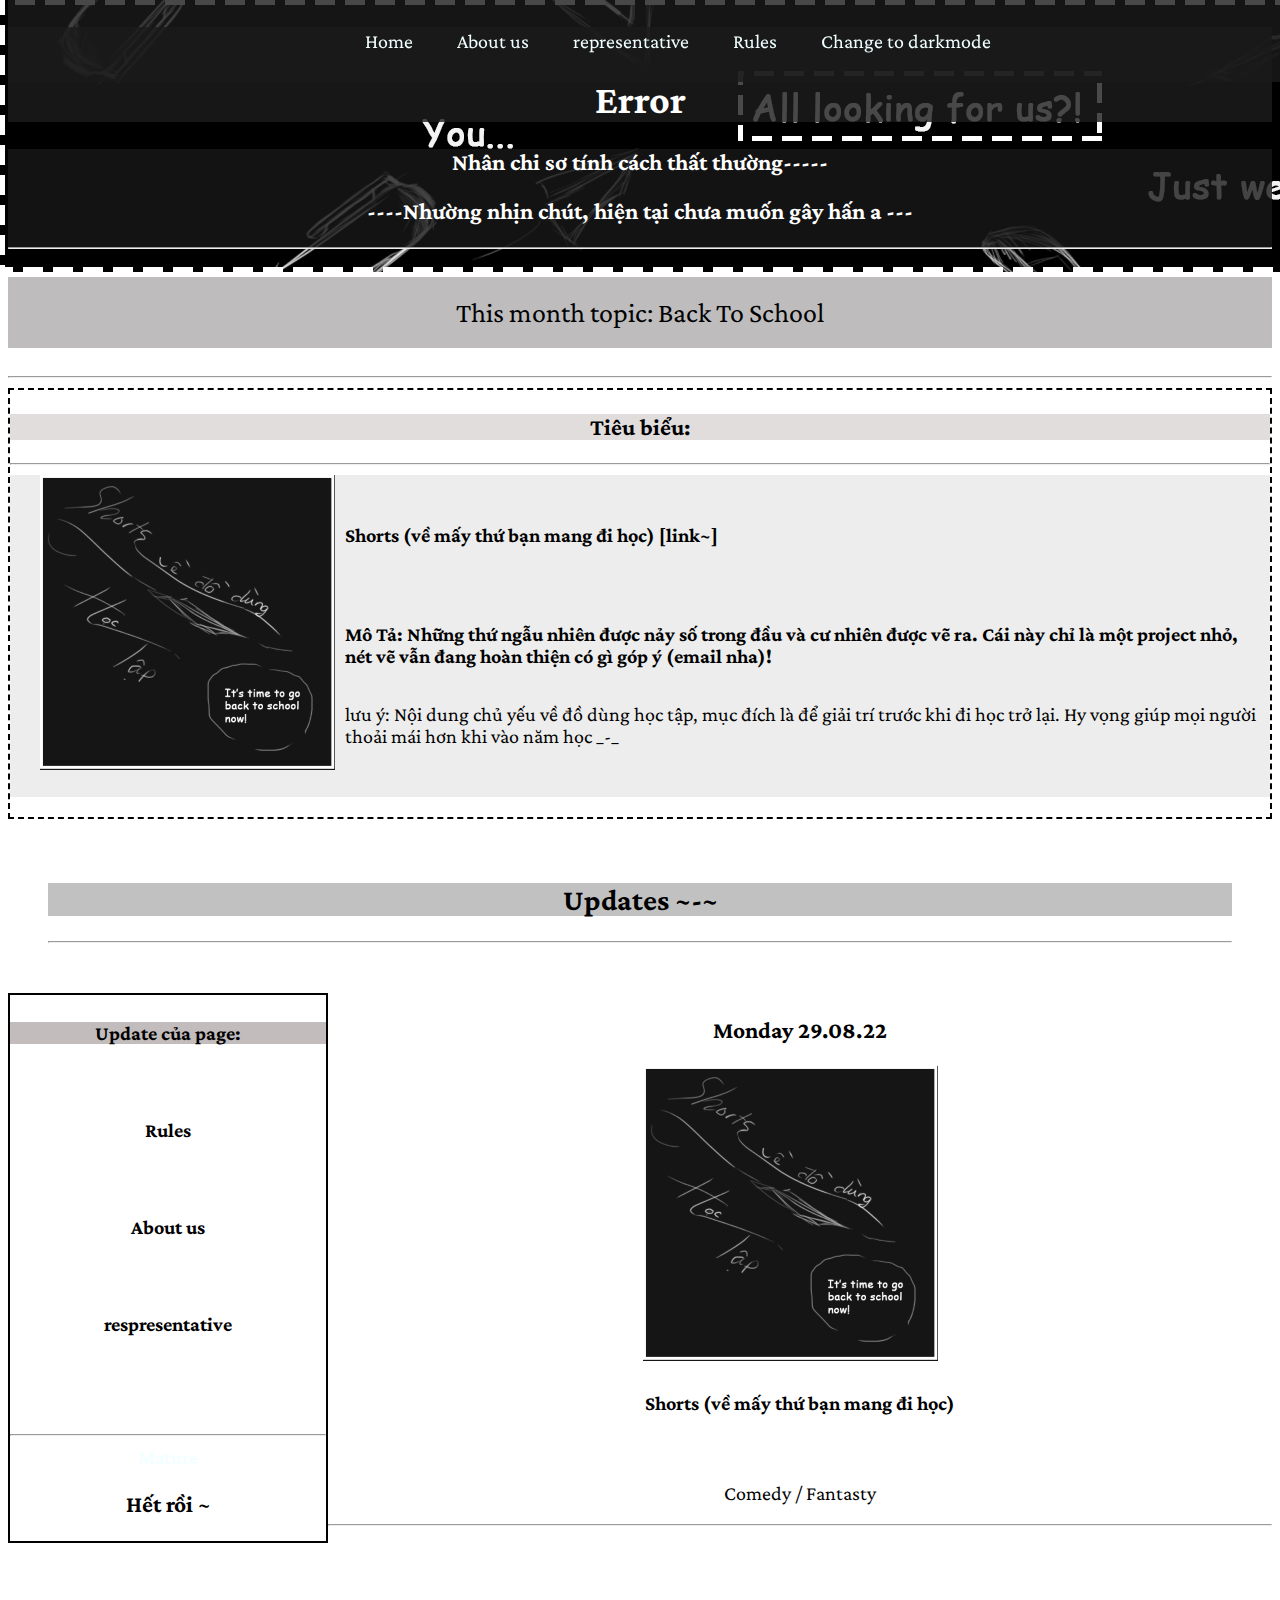
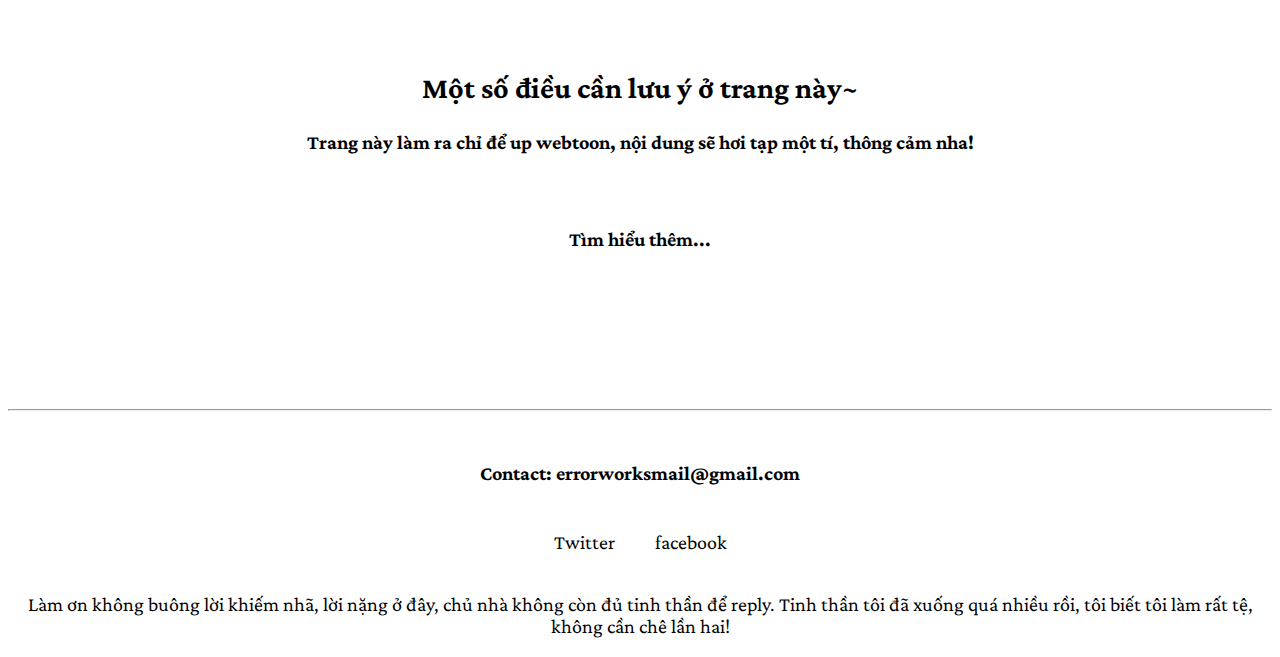
<file: index.html>
<!DOCTYPE html>
<html lang="en">
<head>
    <meta charset="UTF-8">
    <meta http-equiv="X-UA-Compatible" content="IE=edge">
    <meta name="viewport" content="width=device-width, initial-scale=1.0">
    <title>Error</title>
    <link rel="shortcut icon" href="icon.png">
    <link rel="stylesheet"
          href="https://fonts.googleapis.com/css2?family=Crimson+Pro">
          <link rel="stylesheet" href="./styleer.css">
    <style>
        body {
        font-family: 'Crimson Pro', serif;
        font-size: 20px;
      }

      .columm {
        float: left;
        width: 25%;
    }
    </style>
</head>
    
<!--just something about us-->
<body background="bg for index.png" style="text-align: center; background-repeat: no-repeat;">
        <!-- just the name of the web here-->
        <h1 style="padding-top: 50px;  color: white; background-color: rgba(29, 29, 29, 0.8);">Error</h1> 

        <div style=" color: white; background-color: rgba(24, 24, 24, 0.8);">       
             <h3>Nhân chi sơ tính cách thất thường-----</h3>
            <h3>----Nhường nhịn chút, hiện tại chưa muốn gây hấn a ---</h3><hr>
        </div>

        <p style="padding: 20px; font-size: 28px; background-color: rgba(163, 159, 159, 0.7);">This month topic: Back To School</p> <hr>



    <!--border here-->

    <div style="border: 2px dashed black;">
        <h3 style="background-color: rgb(226, 221, 221);">Tiêu biểu:</h3> <hr>

<div style="background-color: rgba(165, 165, 165, 0.2); text-align: left; padding-left: 10px;">
    <img style="padding-left: 20px ; padding-right: 10px;float: left;" src="title out.png" alt="">
        <a href="oneshot(BcTSc).html"><h4 style="color: black;">Shorts (về mấy thứ bạn mang đi học) [link~]</h4></a>
        <h4 style="padding: 2px; text-align: left;">Mô Tả: Những thứ ngẫu nhiên được nảy số trong đầu và cư nhiên được vẽ ra. Cái này chỉ là một project nhỏ, nét vẽ vẫn đang hoàn thiện có gì góp ý (email nha)!</h4>
        <p style="padding: 7px; padding-bottom: 50px;">lưu ý: Nội dung chủ yếu về đồ dùng học tập, mục đích là để giải trí trước khi đi học trở lại. Hy vọng giúp mọi người thoải mái hơn khi vào năm học _-_</p>
    </div>
    
    </div>

        </div>

                <!--phân cách-->

                <div style="padding: 40px; ">
                    <h2 style="background-color: rgba(99, 99, 99, 0.4);">Updates ~-~</h2> <hr>
                </div>

            </div>

            <div class="descr">
            <h4 style="background-color: rgb(194, 188, 188);">Update của page:</h4>
            <a href="Rules.html"><h4 style="color: black;">Rules</h4></a>
            <a href="intro.html"><h4 style="color: black;">About us</h4></a>
            <a href="respresentative.html"><h4 style="color: black; padding-bottom: 40px;">respresentative</h4></a> <hr>
            <a href="mature.html">Mature</a>
            <h3>Hết rồi ~</h3>
        </div>

        <!--main update-->
<h3>Monday 29.08.22</h3>

<div style=" padding-left: 50px;">
<img src="title out.png" alt="">
<a href="oneshot(BcTSc).html"><h4 style="color: black;">Shorts (về mấy thứ bạn mang đi học)</h4></a>
<p>Comedy / Fantasty</p>
</div> <hr>

        </div>

        <div>
            <h2 style="padding-top: 120px;">Một số điều cần lưu ý ở trang này~</h2>
            <h4 >Trang này làm ra chỉ để up webtoon, nội dung sẽ hơi tạp một tí, thông cảm nha!</h4>
            <a href="ourwbt.html">
                <h4 style="color: black; padding-bottom: 100px;">Tìm hiểu thêm...</h4>
            </a>  <hr>

            <!--at last-->
            <div>
            <h4 style="padding-top:25px; color: black;">Contact: errorworksmail@gmail.com</h4>

                <div style=" width: 100%; display: flex; flex-direction: row; justify-content: center;">
                <p><a style="color: black;" href="https://twitter.com/Error_OvO_"> Twitter</a></p>
                <p><a style="color: black;" href="https://www.facebook.com/profile.php?id=100080283615276"> facebook</a></p>
            </div>

            <p>Làm ơn không buông lời khiếm nhã, lời nặng ở đây, chủ nhà không còn đủ tinh thần để reply. Tinh thần tôi đã xuống quá nhiều rồi, tôi biết tôi làm rất tệ, không cần chê lần hai!</p>

            </div>

    <div class="navi-bar">
    <a href="index.html">Home</a>
    <a href="intro.html">About us</a>
    <a href="respresentative.html">representative</a>
    <a href="Rules.html">Rules</a>
    <a href="https://errorovo.github.io/ErroronDarkmode/">Change to darkmode</a>


    </div>



</body>
</html>
</file>
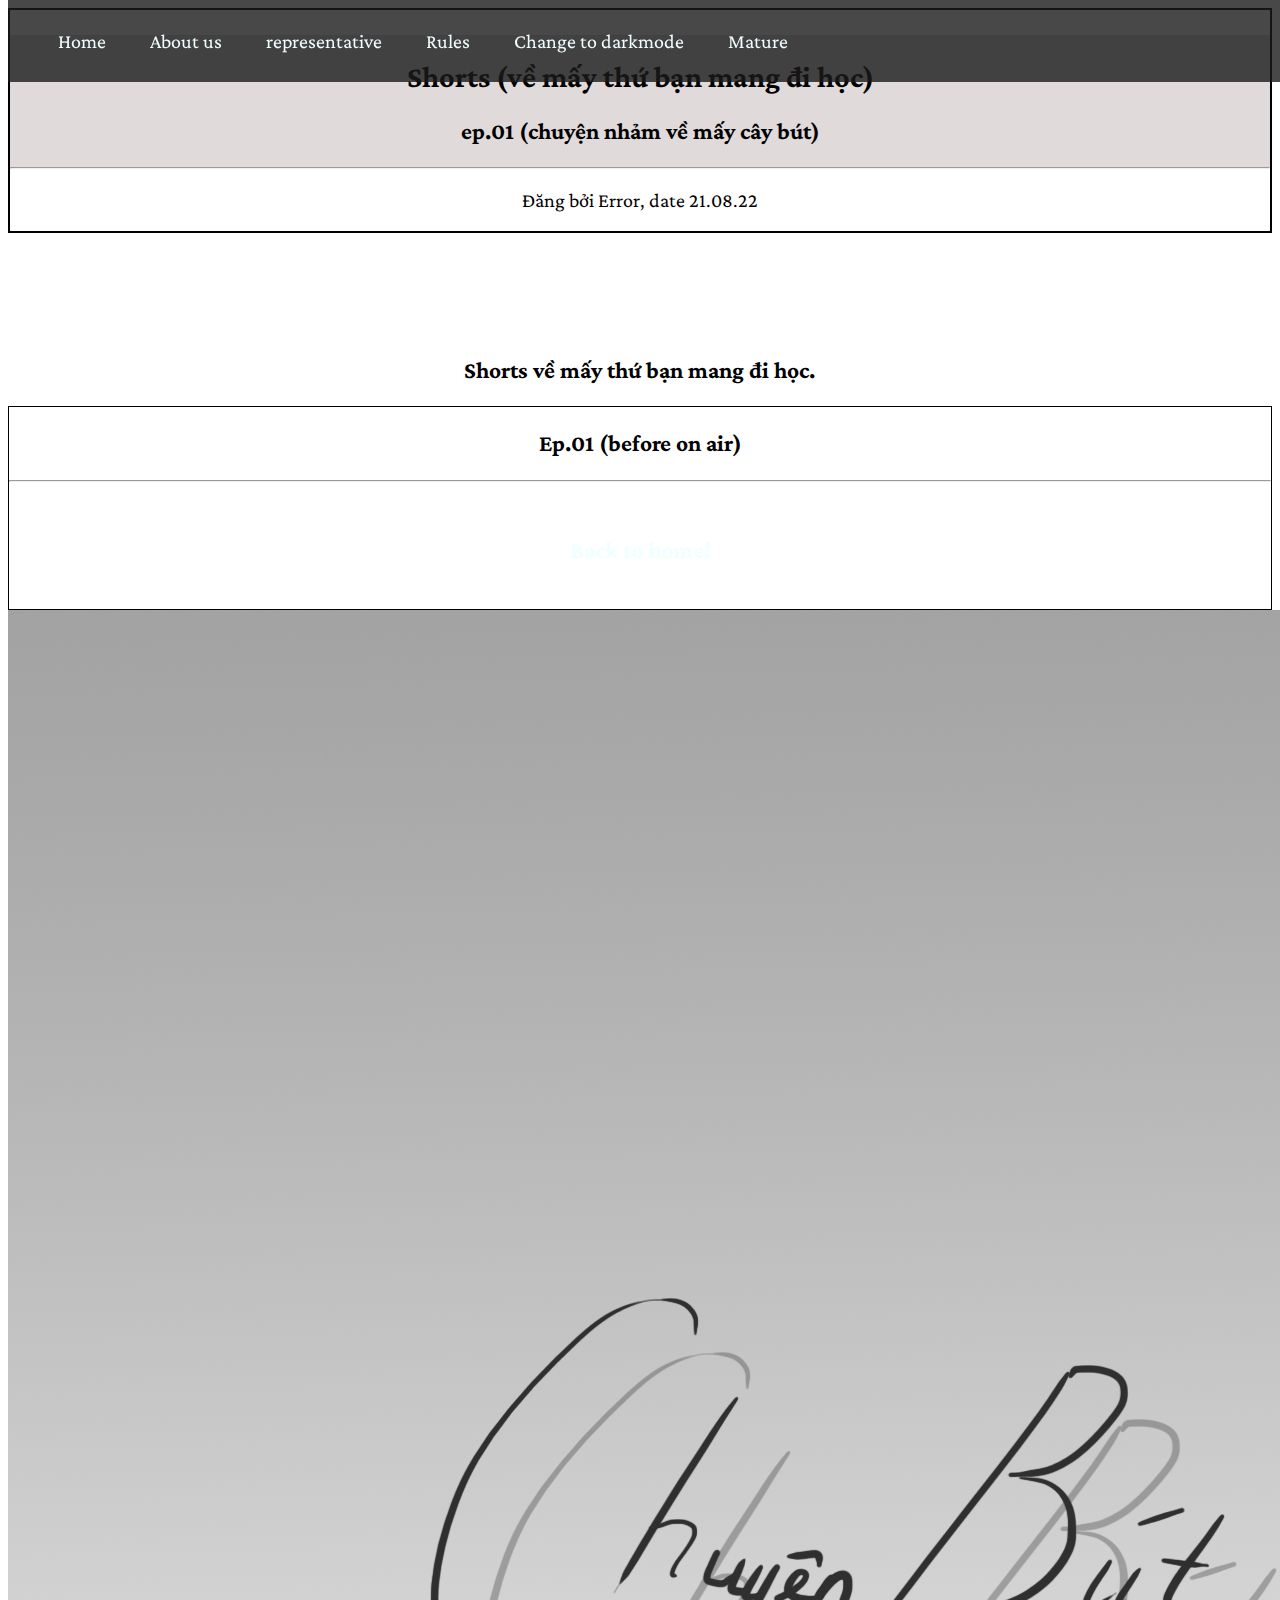
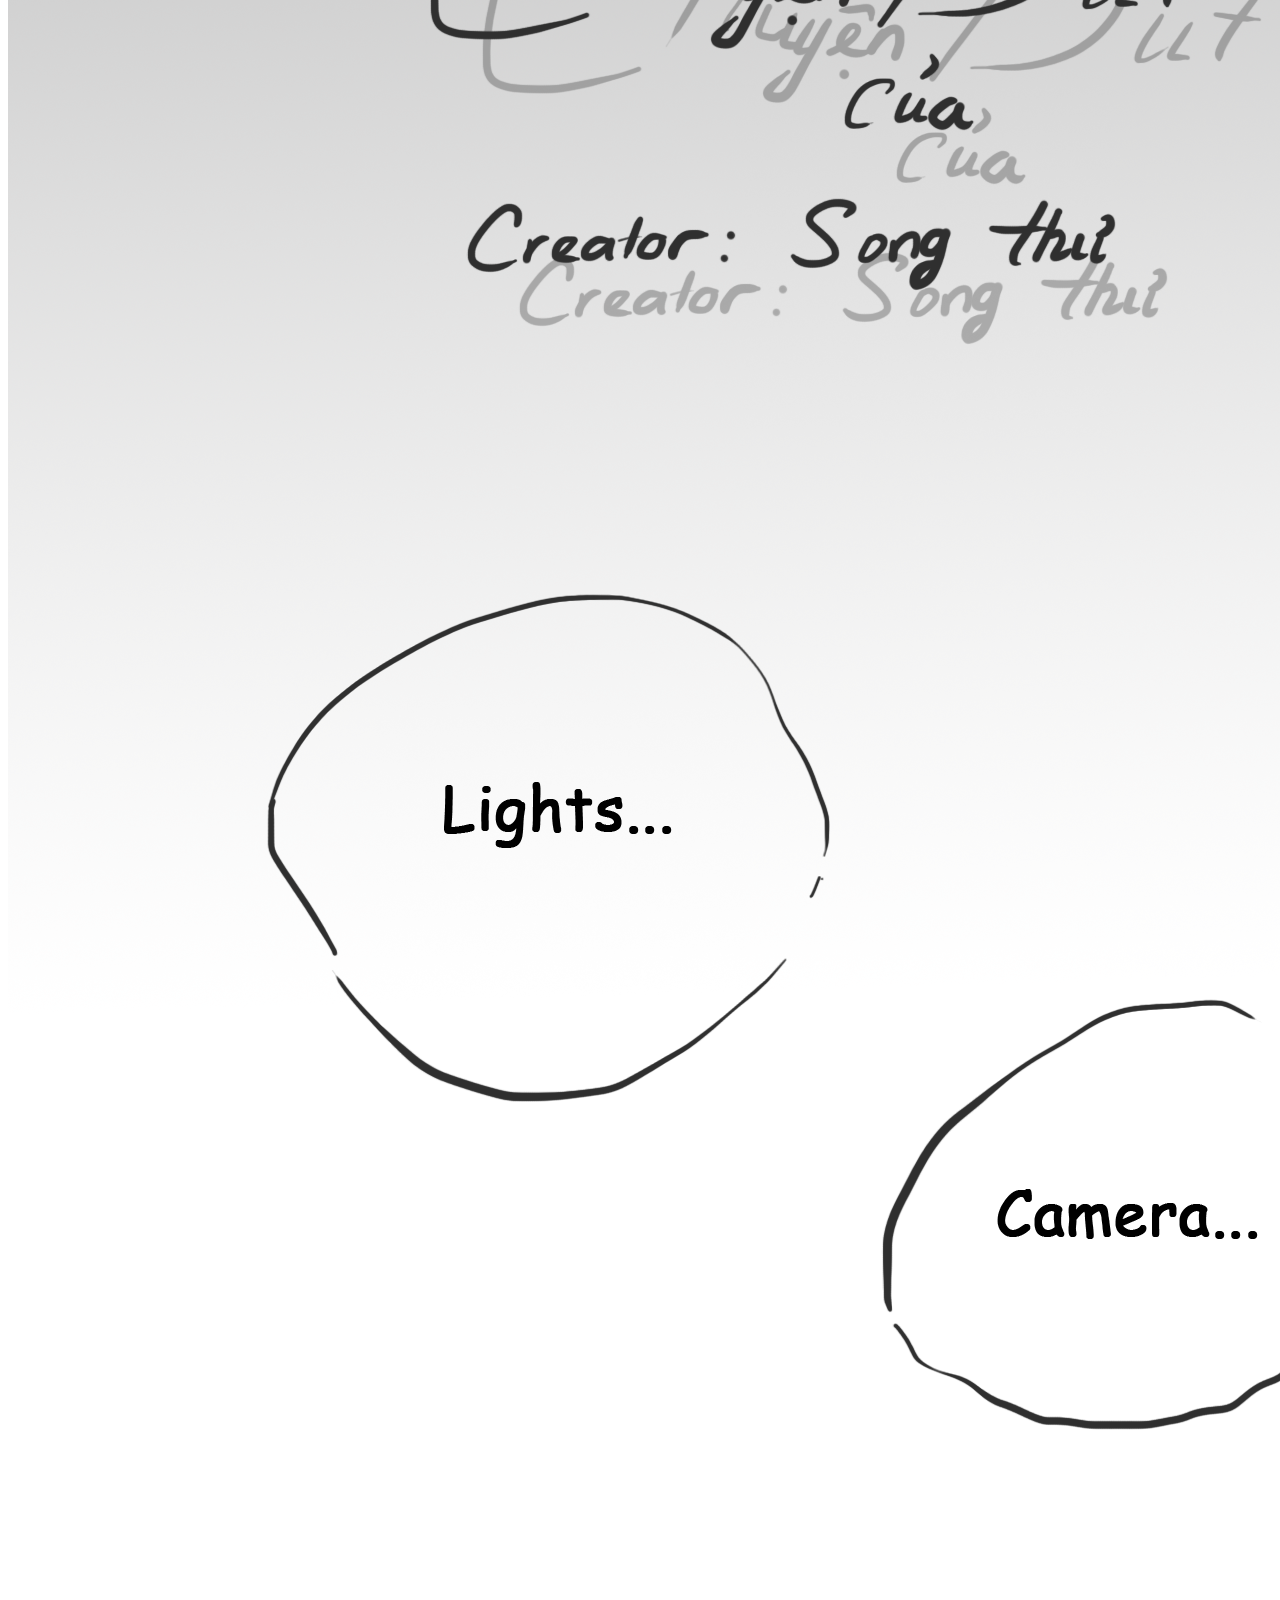
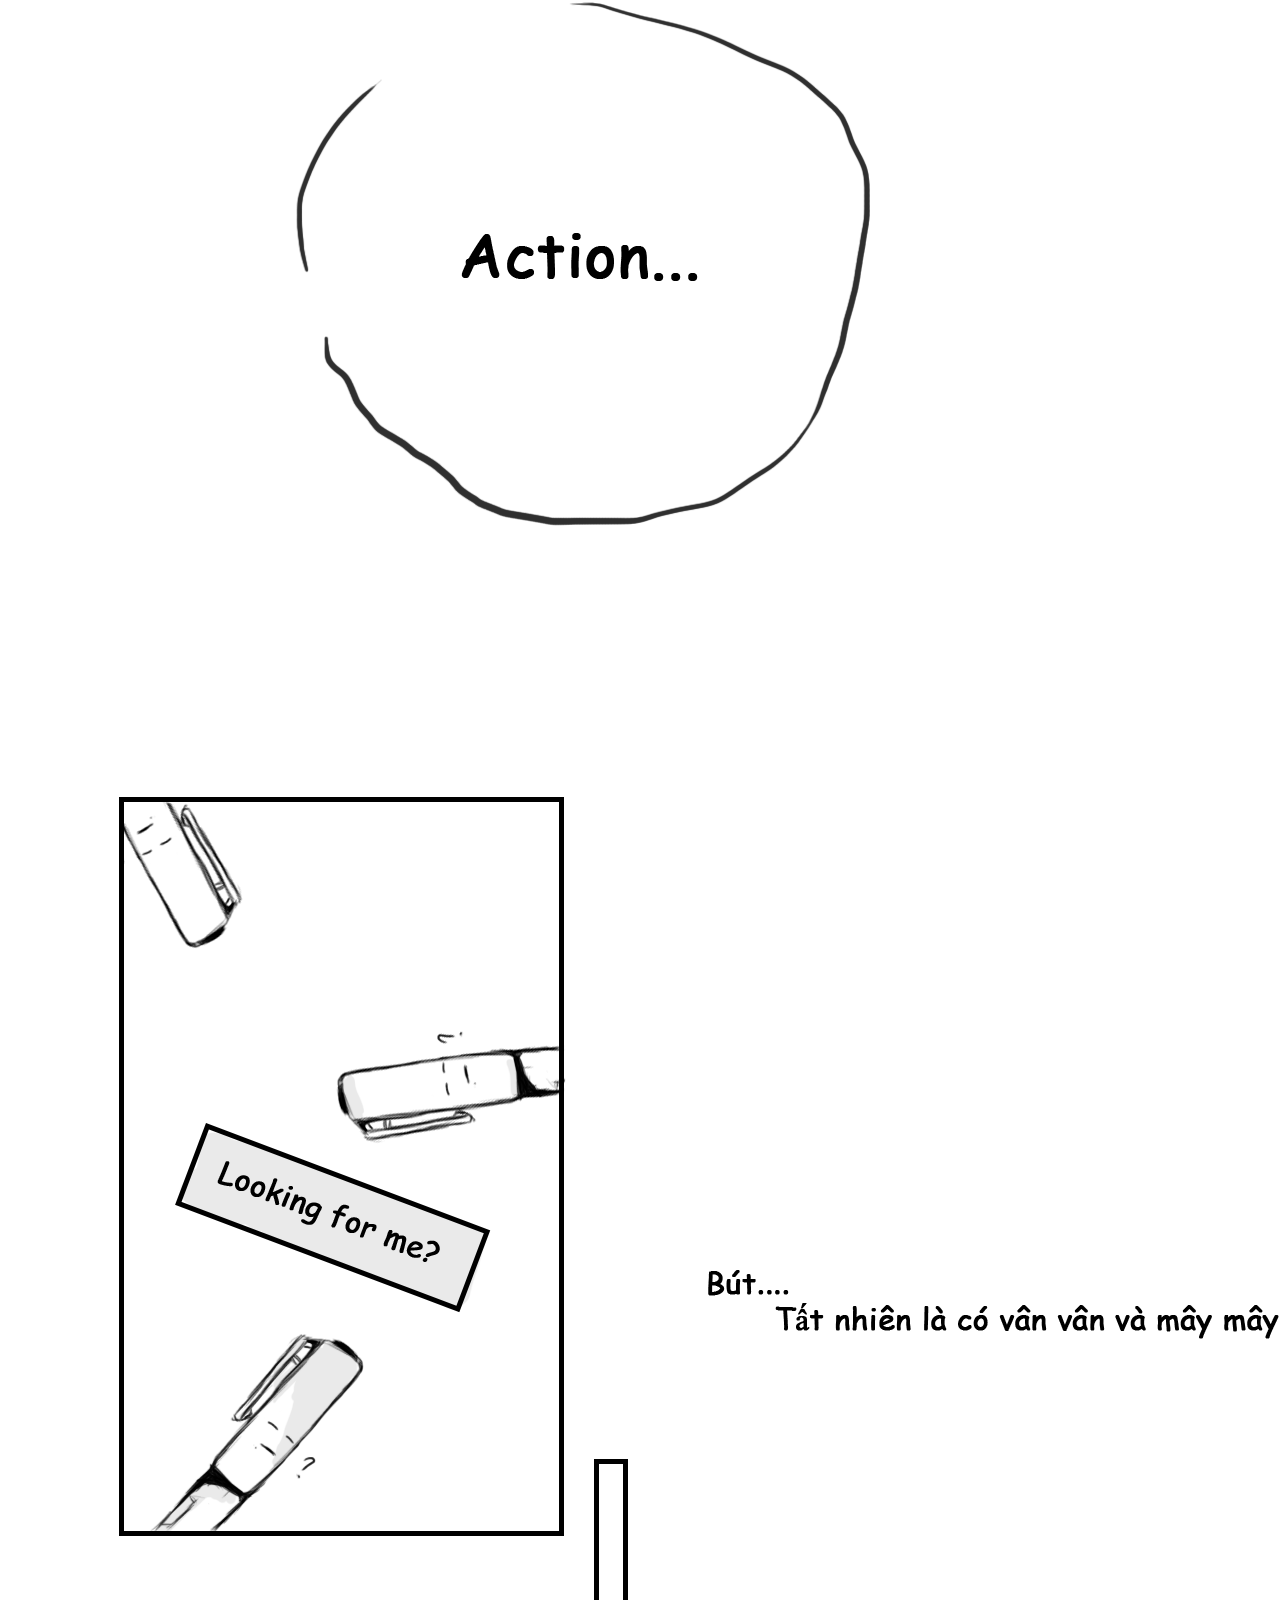
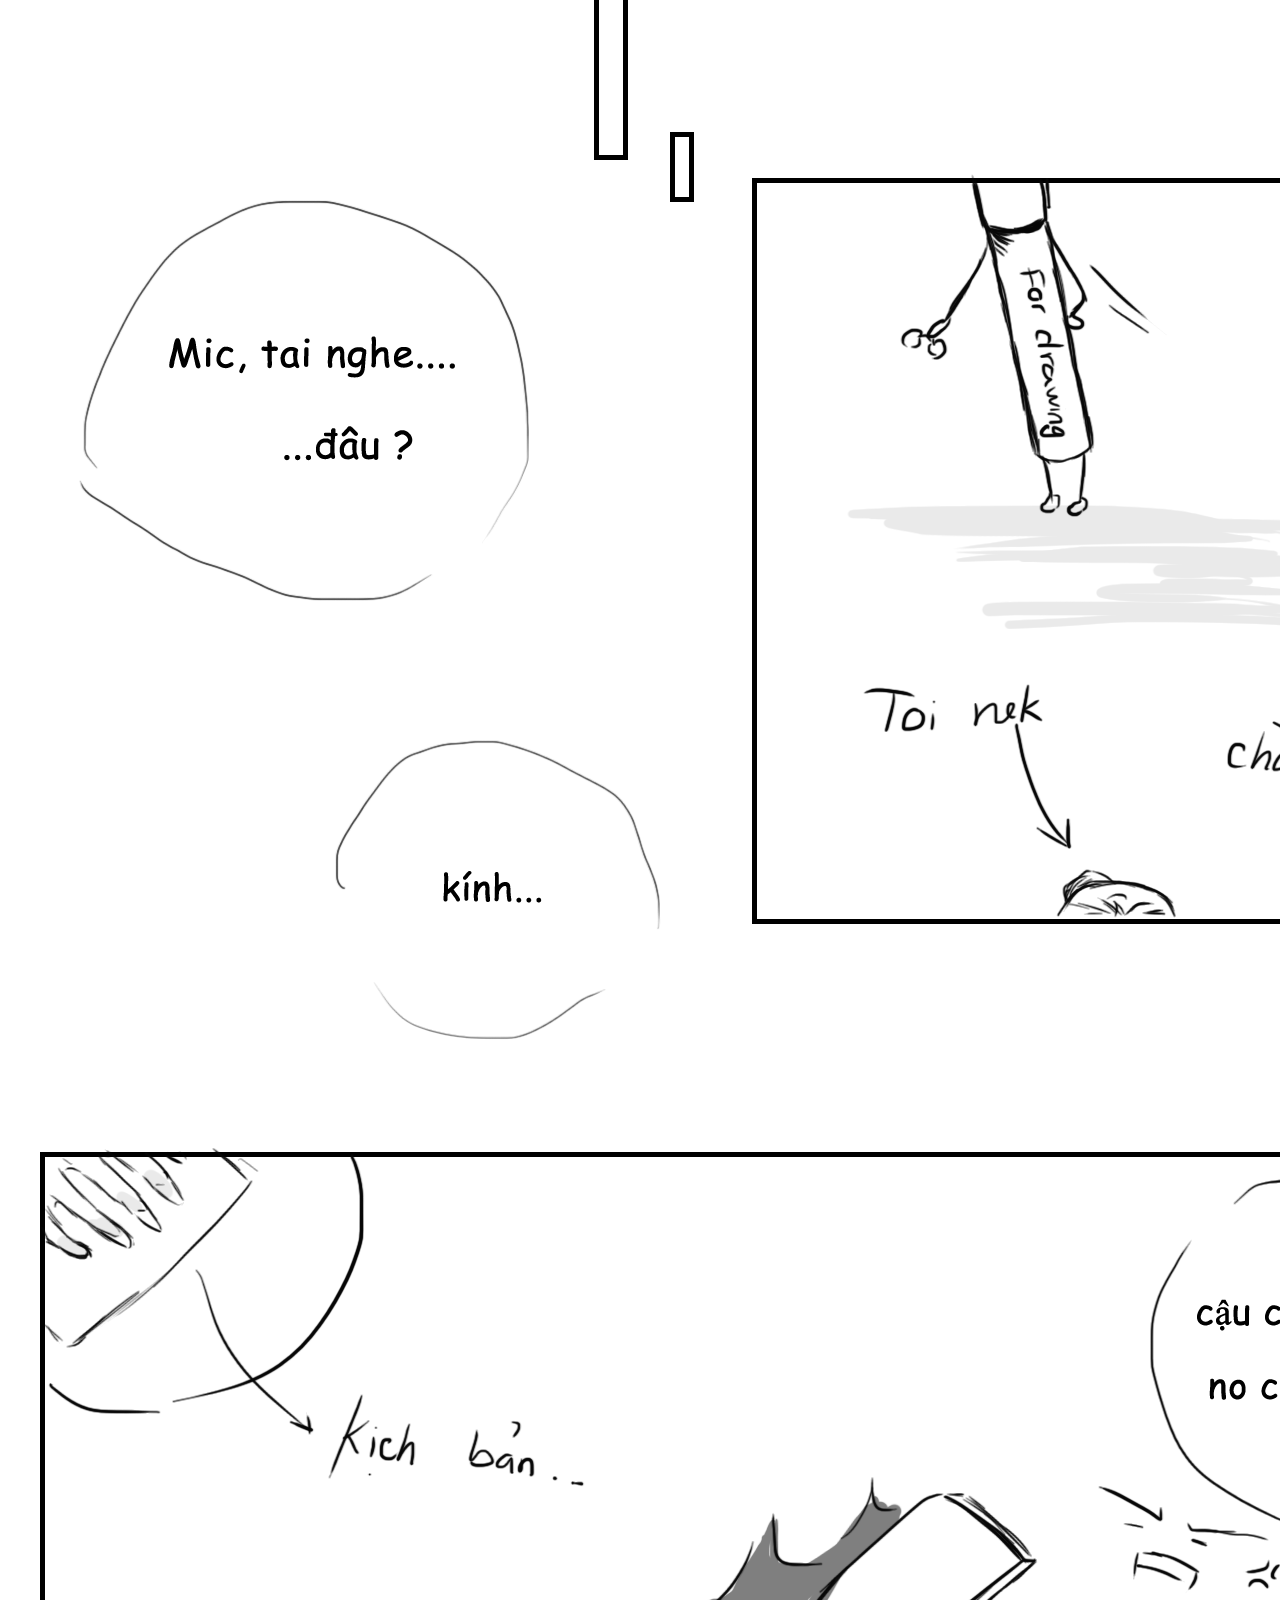
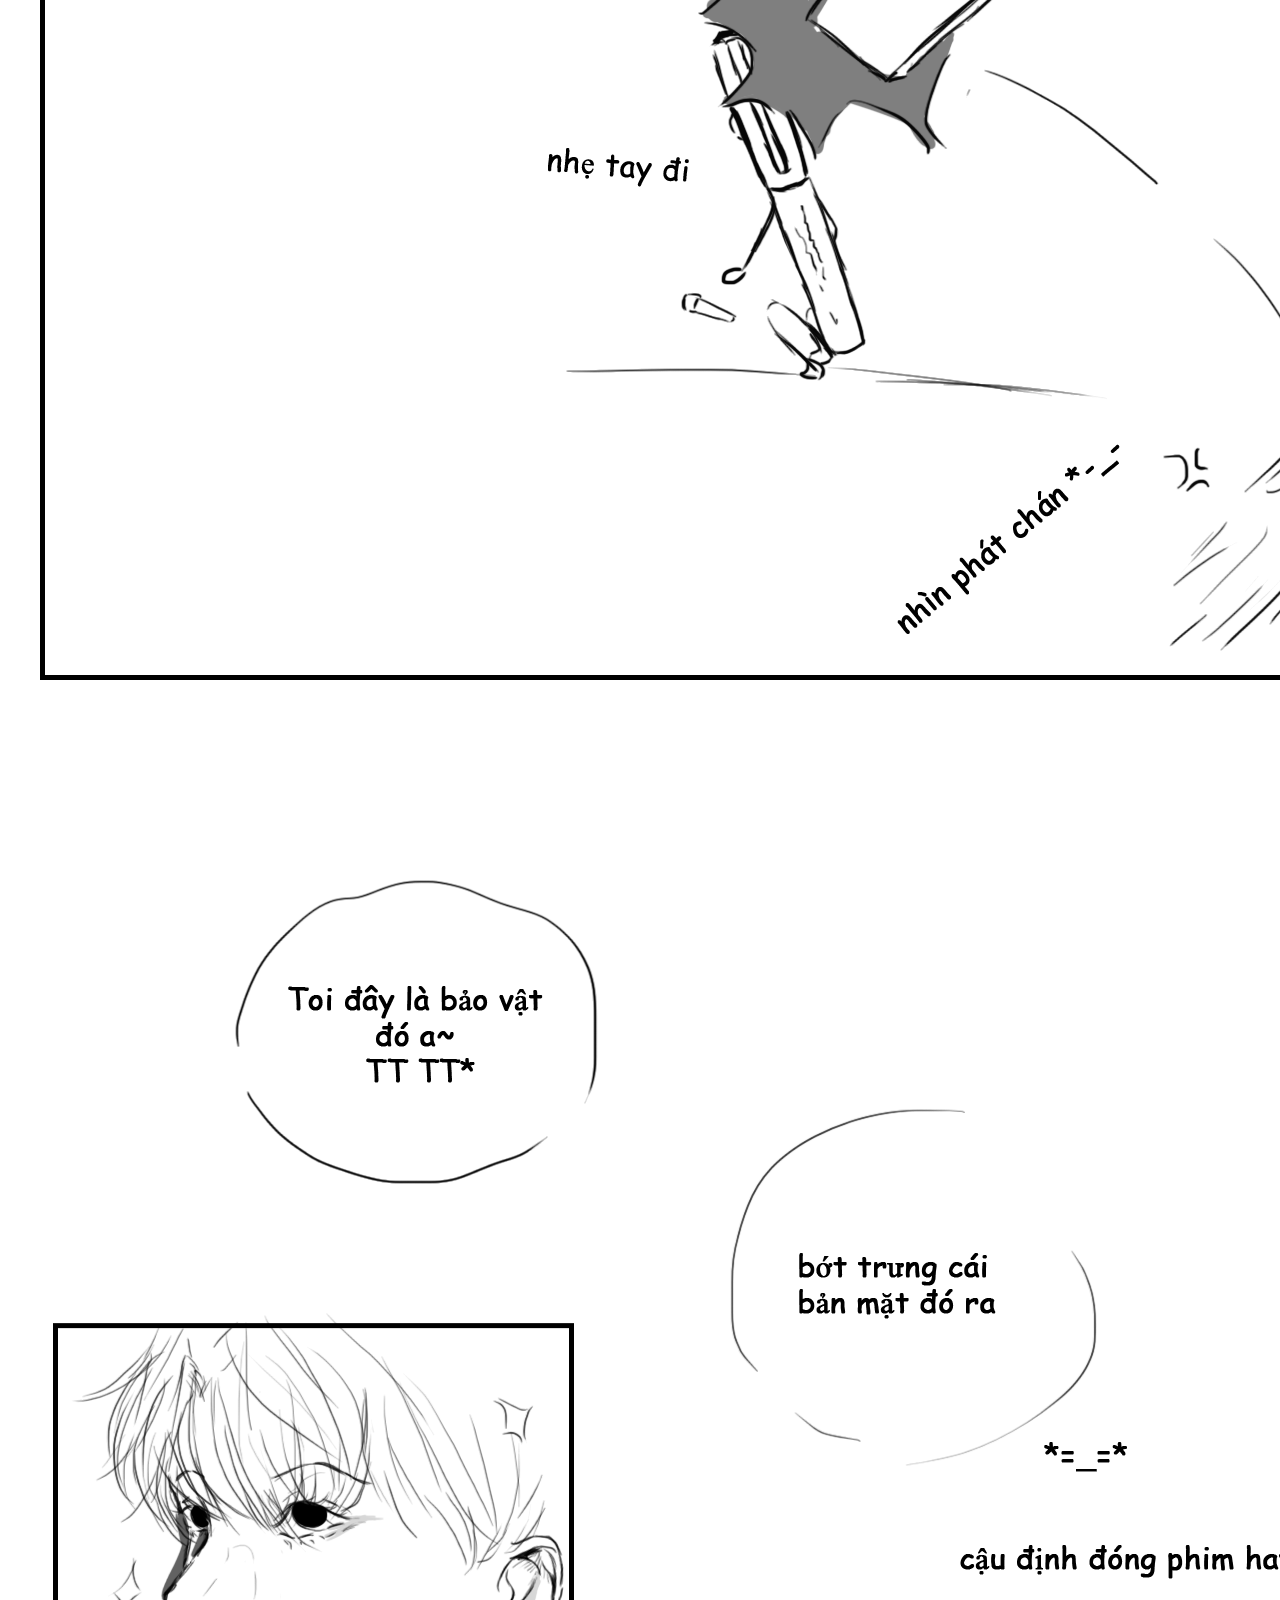
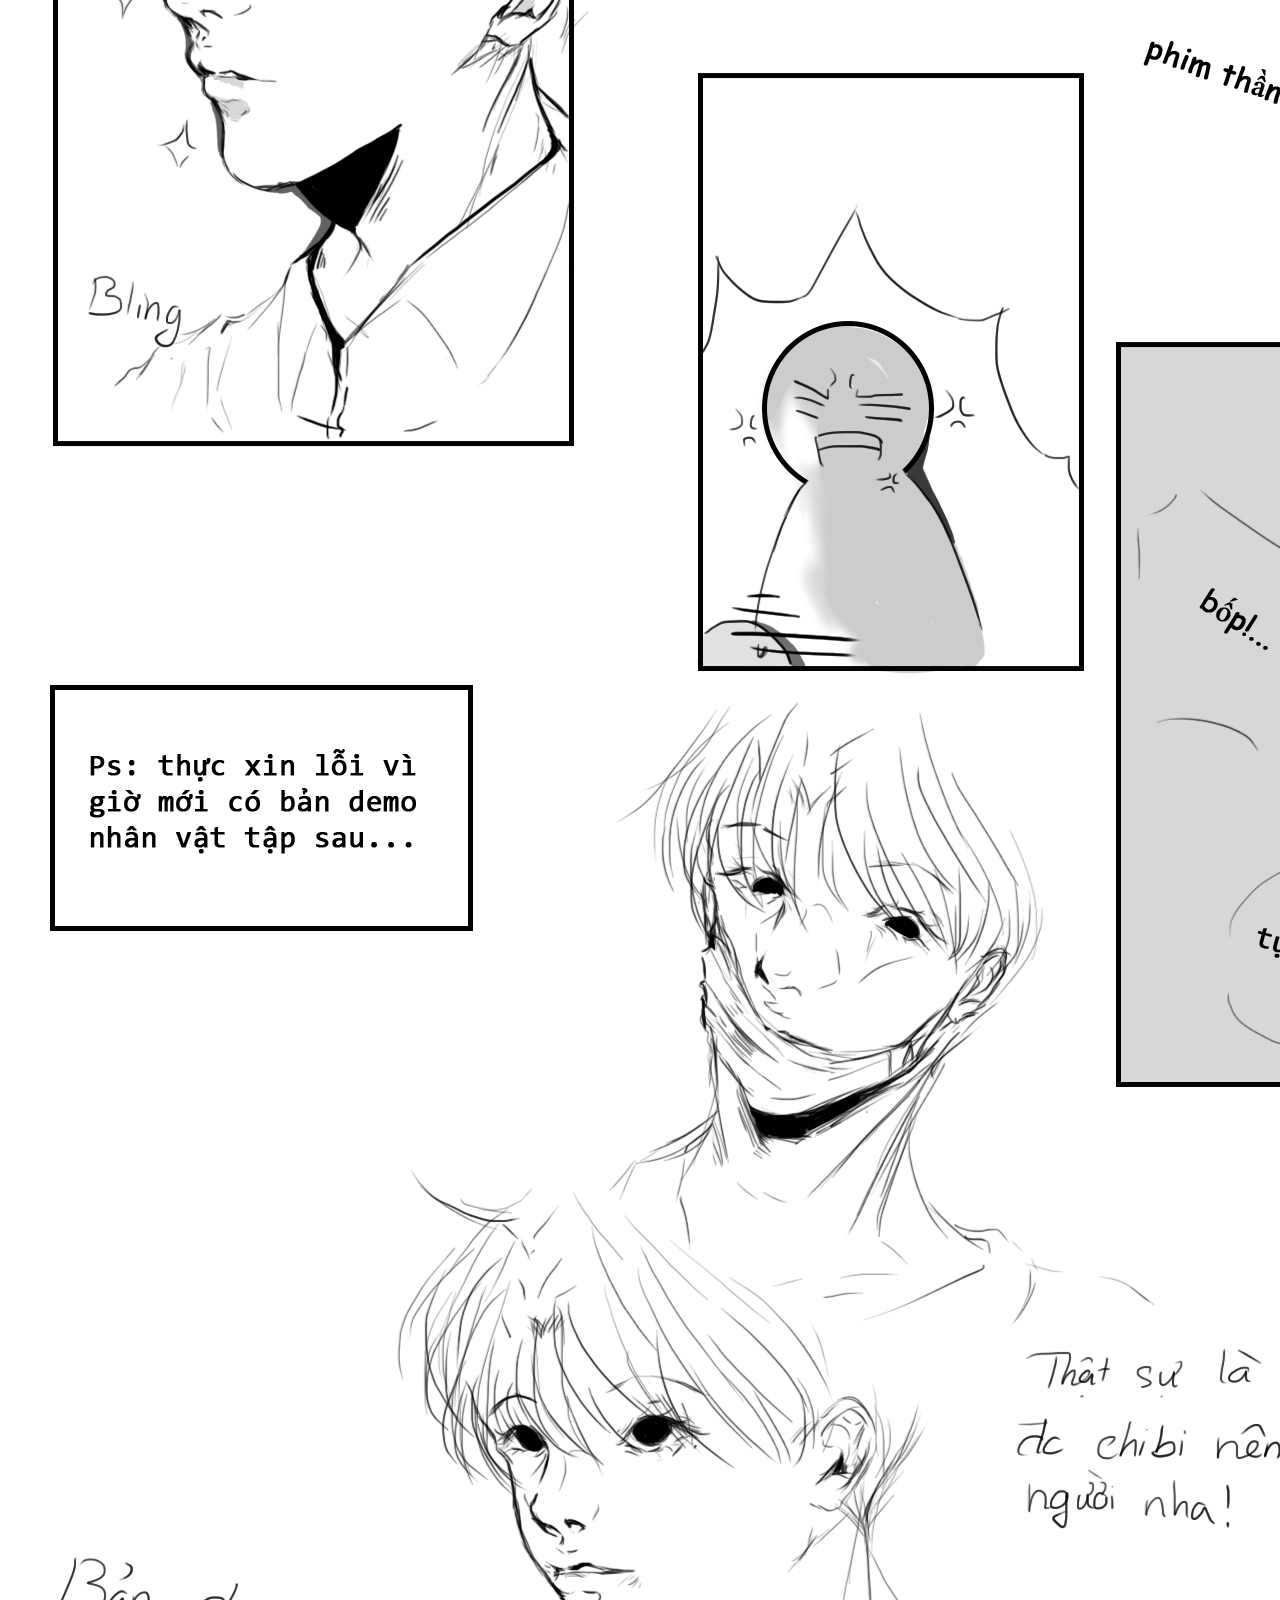
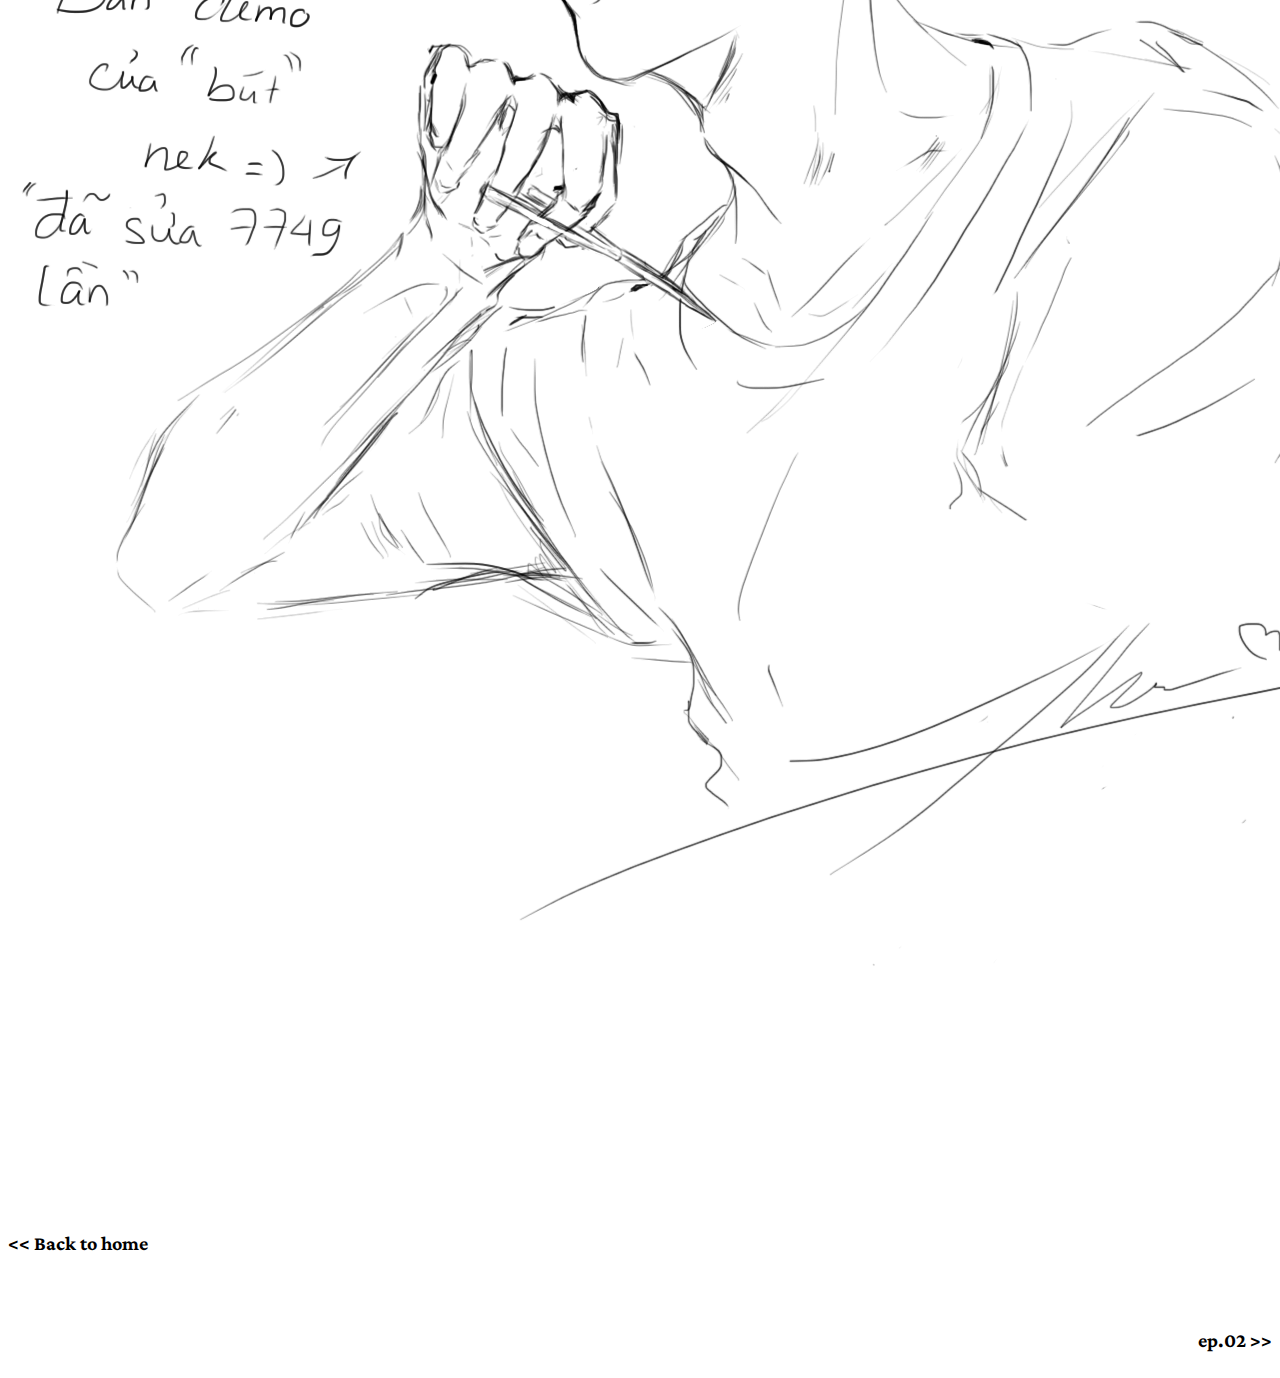
<file: ep01.html>
<!DOCTYPE html>
<html lang="en">
<head>
    <meta charset="UTF-8">
    <meta http-equiv="X-UA-Compatible" content="IE=edge">
    <meta name="viewport" content="width=device-width, initial-scale=1.0">
    <title>Ep01</title>
    <link rel="shortcut icon" href="icon.png">
    <link rel="stylesheet"
          href="https://fonts.googleapis.com/css2?family=Crimson+Pro">
          <link rel="stylesheet" href="./styleer.css">
    <style>
        body {
        font-family: 'Crimson Pro', serif;
        font-size: 20px;
      }

      .columm {
        float: left;
        width: 25%;
    }
    </style>
</head>

<body>
    <!--navi-bar-->
    <div class="navi-bar">
        <a href="index.html">Home</a>
        <a href="intro.html">About us</a>
        <a href="respresentative.html">representative</a> 
        <a href="Rules.html">Rules</a>  
        <a href="https://errorovo.github.io/ErroronDarkmode/ep01.html">Change to darkmode</a>
        <a href="mature.html">Mature</a>
    </div>
    
<div style="border: 2px solid black; text-align: center;">

    <div style=" background-color: rgb(224, 218, 218);">
    <h2 style="padding-top: 25px;">Shorts (về mấy thứ bạn mang đi học)</h2>
    <h3>ep.01 (chuyện nhảm về mấy cây bút)</h3> <hr>
</div>

    <p class="alignContent">Đăng bởi Error, date 21.08.22</p>
</div>


    <!--content here-->
    <div class="alignContent"  style="padding-top: 100px; padding-bottom: 170px;"> 
        <h3 style="background-color: rgba(255, 255, 255, 0.7);">Shorts về mấy thứ bạn mang đi học.</h3>
        <!--content include webtoon-->
        <div style="border: 1px solid rgb(0, 0, 0);">
            <h3>Ep.01 (before on air) </h3> <hr>
            <a href="index.html"><h3>Back to home!</h3></a>
        </div>

<img src="pg01.png" alt="">
    </div>

    <!-- prev-->
<div>
    <a href="index.html"><h4 style="color: black"><< Back to home</h4></a>
</div>

    <!--next-->
    <div>
        <a href=""><h4 style="color: black; float: right;">ep.02 >></h4></a>
    </div>
</body>
</file>
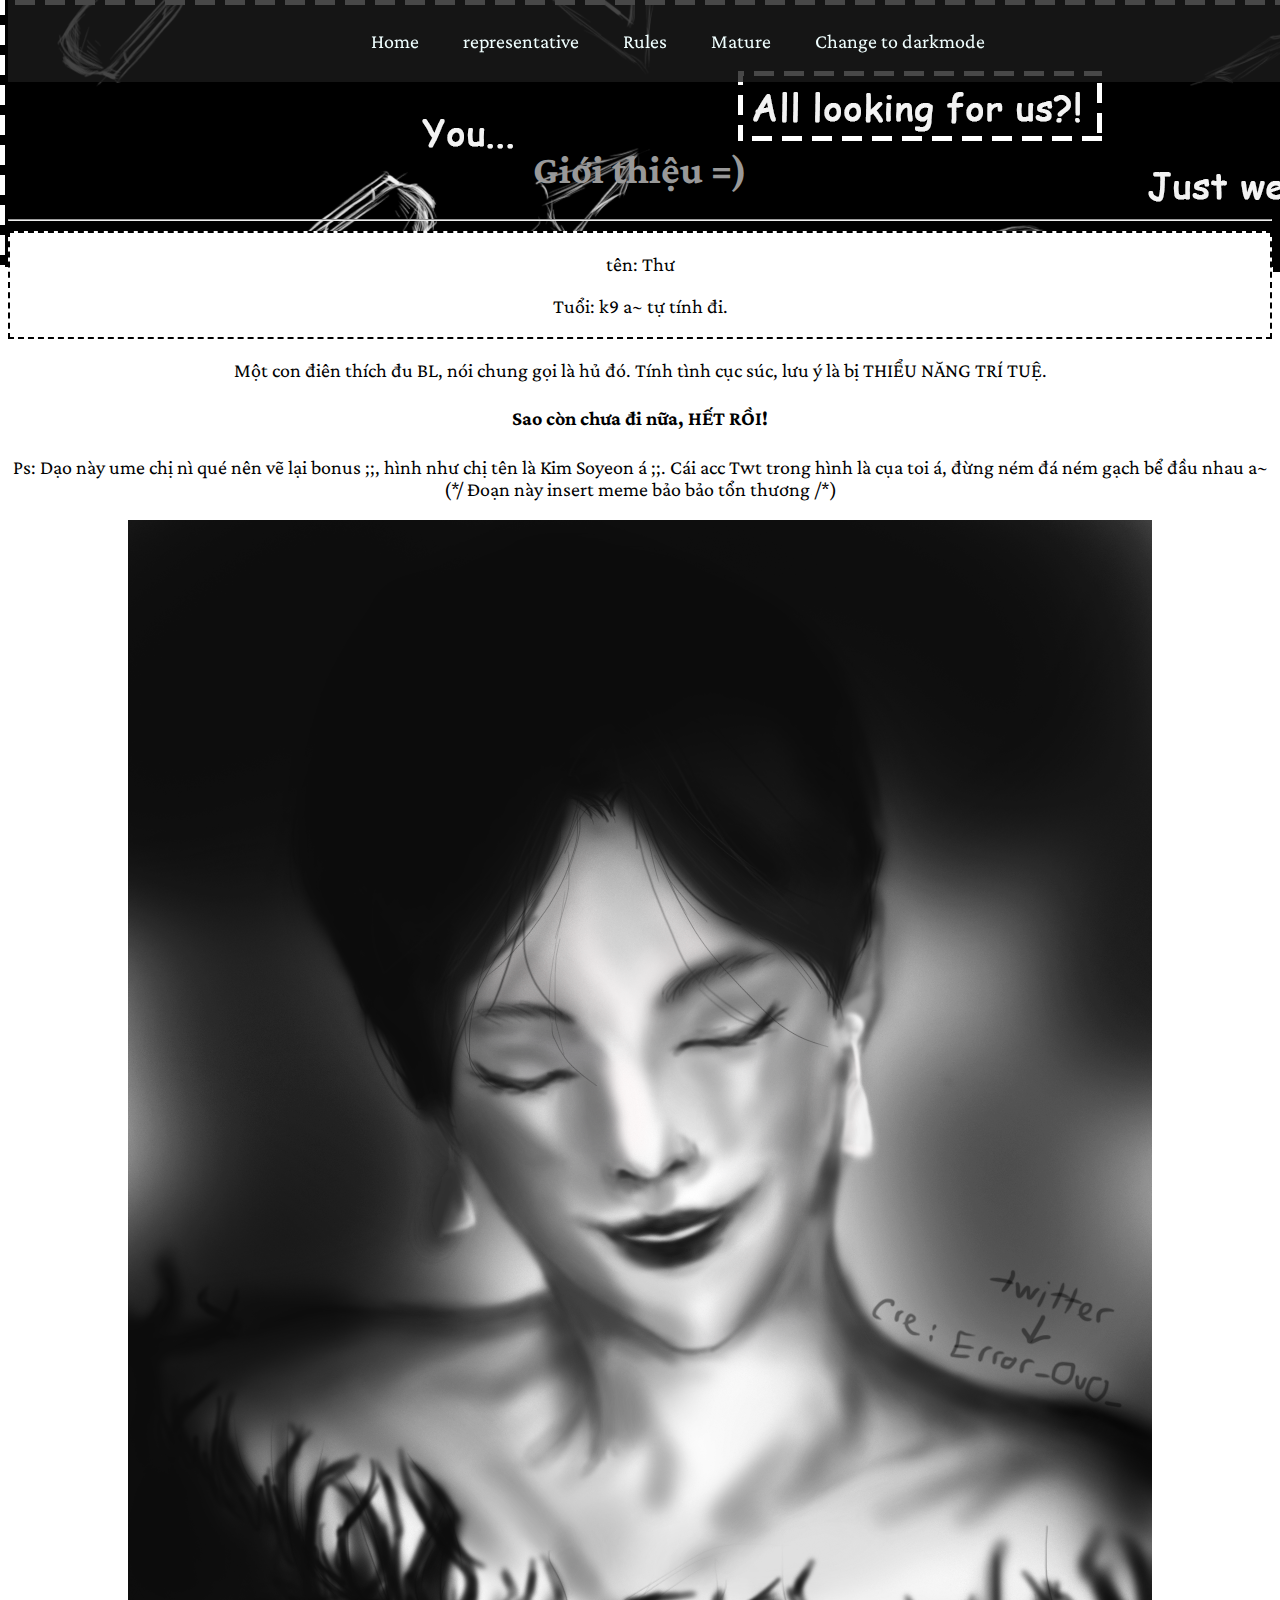
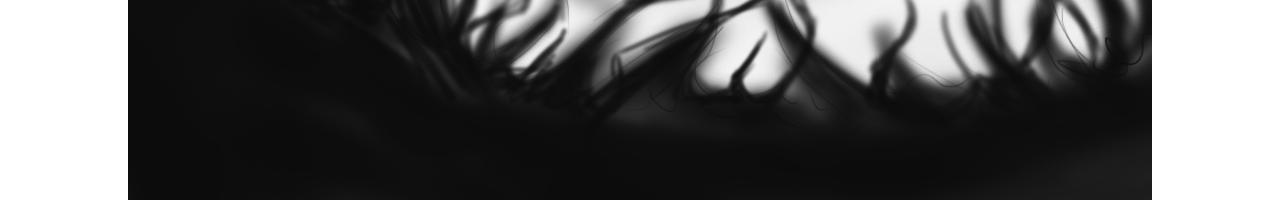
<file: intro.html>
<!DOCTYPE html>
<html lang="en">
<head>
    <meta charset="UTF-8">
    <meta http-equiv="X-UA-Compatible" content="IE=edge">
    <meta name="viewport" content="width=device-width, initial-scale=1.0">
    <title>Intro</title>
    <link rel="shortcut icon" href="icon.png">
    <link rel="stylesheet" href="./styleer.css">
    <link rel="stylesheet"
    href="https://fonts.googleapis.com/css2?family=Crimson+Pro">
<style>
  body {
  font-family: 'Crimson Pro', serif;
  font-size: 20px;
}

.columm {
  float: left;
  width: 25%;
}
</style>
</head>
<body background="bg for index.png" style="text-align: center; background-repeat: no-repeat;">
    <!--just something about us-->
    <div class="navi-bar">
        <div style="text-align:center;">
        <a href="index.html">Home</a>
        <a href="respresentative.html">representative</a>
        <a href="Rules.html">Rules</a>
        <a href="mature.html">Mature</a>
        <a href="https://errorovo.github.io/ErroronDarkmode/intro.html">Change to darkmode</a>
        </div>
    </div>

    <div>

          <div style="text-align:center;">
          <h1 style="padding-top: 120px;color: rgb(153, 153, 153);">Giới thiệu =)</h1> <hr>
          </div>

          <div >
          <div class="alignContent" style="border: 2px dashed; background-color: rgb(255, 255, 255)">
            <p>tên: Thư</p>
            <p>Tuổi: k9 a~ tự tính đi.</p>
          </div>


          <!--mấy thứ nhảm nhí nhất-->
          <div class="alignContent">
          <p>Một con điên thích đu BL, nói chung gọi là hủ đó. Tính tình cục súc, lưu ý là bị THIỂU NĂNG TRÍ TUỆ.</p>
          <h4>Sao còn chưa đi nữa, HẾT RỒI!</h4>
          </div>
        </div>

  </div>
    </div>

    <!--bonus-->
  <div class="alignContent">
    <p>Ps: Dạo này ume chị nì qué nên vẽ lại bonus ;;, hình như chị tên là Kim Soyeon á ;;. Cái acc Twt trong hình là cụa toi á, đừng ném đá ném gạch bể đầu nhau a~ (*/ Đoạn này insert meme bảo bảo tổn thương /*)</p>
    <img src="illustr03.png" alt="">
  </div>

  </body>
</html>
</file>
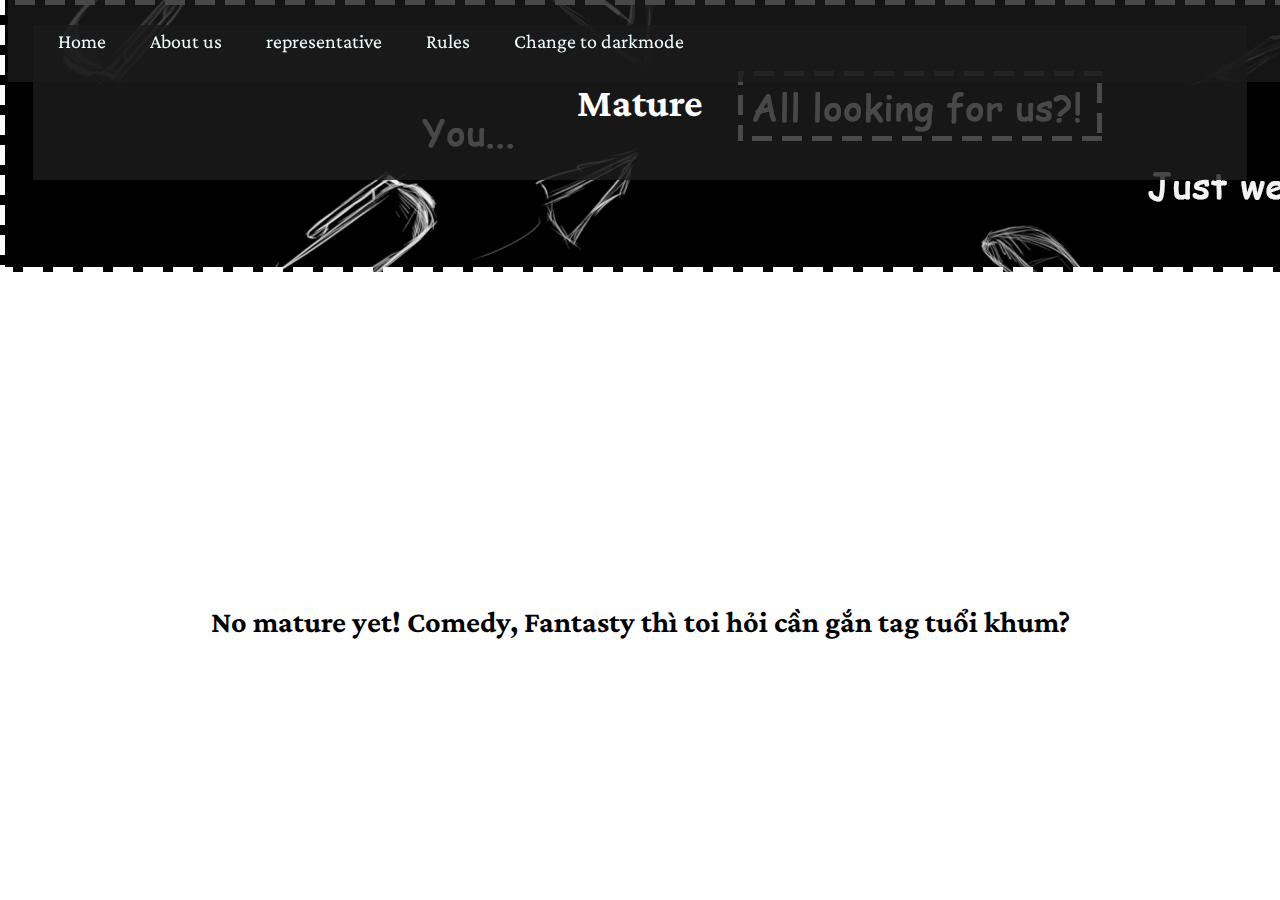
<file: mature.html>
<!DOCTYPE html>
<html lang="en">
<head>
    <meta charset="UTF-8">
    <meta http-equiv="X-UA-Compatible" content="IE=edge">
    <meta name="viewport" content="width=device-width, initial-scale=1.0">
    <title>Error</title>
    <link rel="shortcut icon" href="icon.png">
    <link rel="stylesheet"
          href="https://fonts.googleapis.com/css2?family=Crimson+Pro">
          <link rel="stylesheet" href="./styleer.css">
    <style>
        body {
        font-family: 'Crimson Pro', serif;
        font-size: 20px;
      }

      .columm {
        float: left;
        width: 25%;
    }
    </style>
</head>
<body background="bg for index.png" style="background-repeat: no-repeat;">
    <div class="navi-bar">
        <a href="index.html">Home</a>
        <a href="intro.html">About us</a>
        <a href="respresentative.html">representative</a>
        <a href="Rules.html">Rules</a>
        <a href="https://errorovo.github.io/ErroronDarkmode/">Change to darkmode</a>
        </div>

    <!-- just the name of the web here-->
    <div class="alignContent">
        <h1 style="padding: 55px;  color: white; background-color: rgba(29, 29, 29, 0.8); margin: 25px;">Mature</h1> 
        <h2 style="padding-top: 400px ;">No mature yet! Comedy, Fantasty thì toi hỏi cần gắn tag tuổi khum?</h2>
    </div>
   
</body>
</file>
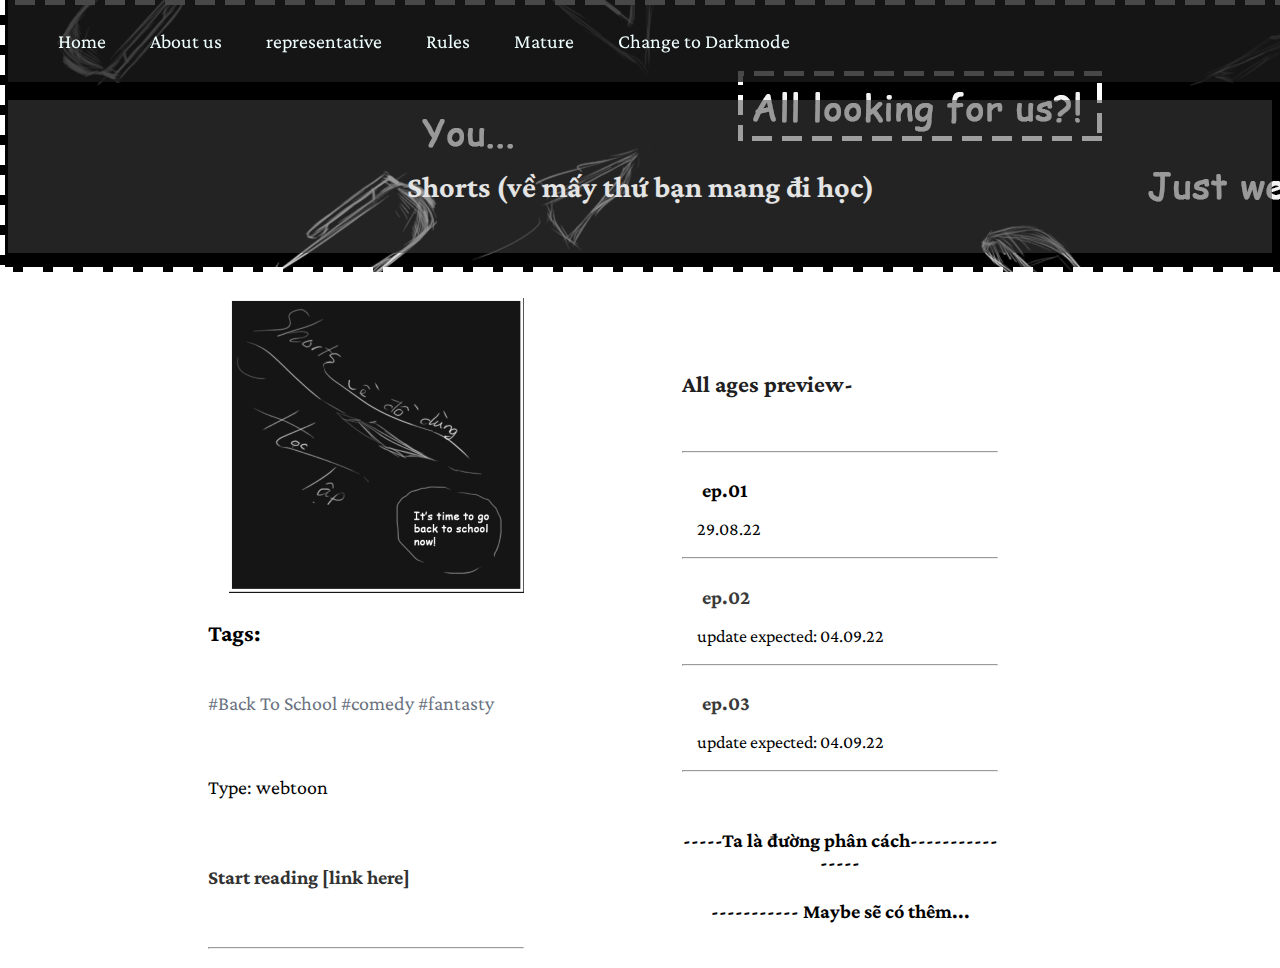
<file: oneshot(BcTSc).html>
<!DOCTYPE html>
<html lang="en">
<head>
    <meta charset="UTF-8">
    <meta http-equiv="X-UA-Compatible" content="IE=edge">
    <meta name="viewport" content="width=device-width, initial-scale=1.0">
    <title>Shorts</title>
    <link rel="shortcut icon" href="icon.png">
    <link rel="stylesheet"
    href="https://fonts.googleapis.com/css2?family=Crimson+Pro">
    <link rel="stylesheet" href="./styleer.css">
<style>
  body {
  font-family: 'Crimson Pro', serif;
  font-size: 20px;
}

.columm {
  float: left;
  width: 25%;
}
</style>
</head>
<body background="bg for index.png" style="background-repeat: no-repeat;">

<div></div>
    <div class="navi-bar">
      
        <a href="index.html">Home</a>
        <a href="intro.html">About us</a>
        <a href="respresentative.html">representative</a> 
        <a href="Rules.html">Rules</a>
        <a href="mature.html">Mature</a>
        <a href="https://errorovo.github.io/ErroronDarkmode/oneshot(BcTSc).html">Change to Darkmode</a>
        </div>

        <!--Above-->
        <h2 style="padding: 70px 0px 50px 0px; background-color: rgba(68, 68, 68, 0.514); color: rgb(228, 228, 228); text-align: center; margin-top: 100px;">Shorts (về mấy thứ bạn mang đi học)</h2>

        <!--mô tả-->
        <div class="descr" style="width: 25%; color: rgb(0, 0, 0); margin-left: 200px; border: none;">
          <img style="padding-left: 20px ; padding-top: 20px; align-self: center;" src="title out.png" alt="">
          
          <div style="color: rgb(0, 0, 0);">
          <h3 style="text-align: left;">Tags:</h3>
          <a href=""><p style="text-align: left; margin-top: 0px; color: rgb(105, 113, 128);">#Back To School  #comedy #fantasty</p></a>
          <p style="text-align: left;">Type: webtoon</p>
          <a href="ep01.html"><h4 style="text-align: left; color: rgb(49, 49, 49);">Start reading [link here]</h4></a> <hr>
        </div>
        </div>

          <!--danh sách-->
          <div class="descr" style="width: 50%; display: flex; flex-direction: column; justify-content: center; align-items: center; border: none;">

            <div class="indexS" style="width: 50%; margin: 20px; background-color: rgba(0, 0, 0, 0); margin-top: 50px; text-align: left;"> 
              <h3 style="padding: 20px 0px 30px 0px; color: rgb(32, 32, 32); ">All ages preview-</h3> <hr>
             <h4 style="margin-bottom: 0px;"><a style=" color: black;" href="ep01.html">ep.01</a></h4>
             <p style="font-size: 18px; padding-left: 15px;">29.08.22</p> <hr>

             <h4 style="margin-bottom: 0px;"><a style=" color: rgb(58, 58, 58);"href="">ep.02</a></h4>
             <p style="font-size: 18px; padding-left: 15px;">update expected: 04.09.22</p> <hr>

             <h4 style="margin-bottom: 0px;"><a style=" color: rgb(58, 58, 58);"href="">ep.03</a></h4>
             <p style="font-size: 18px; padding-left: 15px;">update expected: 04.09.22</p> <hr>

<div style="text-align: center; padding-top: 20px;">

    <h4>-----Ta là đường phân cách----------------</h4>
    <h4>----------- Maybe sẽ có thêm...</h4>

</body>
</html>
</file>
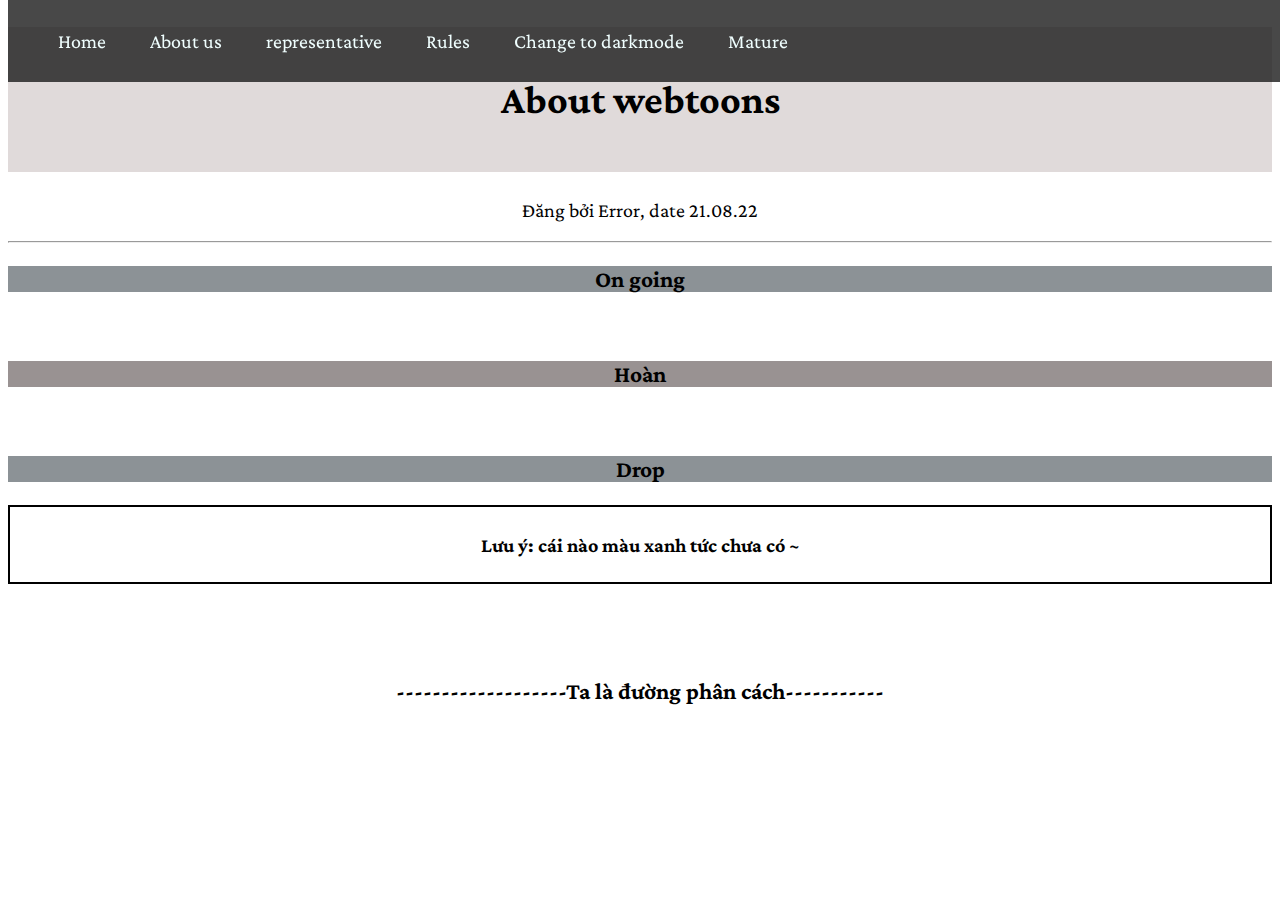
<file: ourwbt.html>
<!DOCTYPE html>
<html lang="en">
<head>
    <meta charset="UTF-8">
    <meta http-equiv="X-UA-Compatible" content="IE=edge">
    <meta name="viewport" content="width=device-width, initial-scale=1.0">
    <title>Our webtoons</title>   
     <link rel="stylesheet" href="./styleer.css">
    <link rel="stylesheet"
    href="https://fonts.googleapis.com/css2?family=Crimson+Pro">
<style>
  body {
  font-family: 'Crimson Pro', serif;
  font-size: 20px;
}

.columm {
  float: left;
  width: 25%;
}
</style>
</head>
<body>
   <!-- just the name of the web here-->
   <h1 style="padding: 50px; text-align: center; background-color: rgb(224, 218, 218);">About webtoons</h1>
   <p class="alignContent">Đăng bởi Error, date 21.08.22</p><hr>

    <div class="navi-bar">
        <a href="index.html">Home</a>
        <a href="intro.html">About us</a>
        <a href="respresentative.html">representative</a> 
        <a href="Rules.html">Rules</a>
        <a href="https://errorovo.github.io/ErroronDarkmode/ourwbt.html">Change to darkmode</a>
        <a href="mature.html">Mature</a>
        </div>


<!--content here-->
  <div class="alignContent">
<h3 style="color: black; background-color: rgb(140, 146, 150)">On going</h3>
<a href="">
<h3 style="color: black; background-color: rgb(153, 146, 146)">Hoàn</h3>
</a>
<h3 style="color: black; background-color: rgb(140, 146, 150)">Drop</h3>
</a>
  </div>

        <!--lưu ý màu-->

        <div class="warn">
<h4 style="text-align: center;">Lưu ý: cái nào màu xanh tức chưa có ~</h4>
        </div>

                <!--đường phân cách-->
                <h3 style="padding: 70px; text-align: center;">-------------------Ta là đường phân cách-----------</h3>

</body>
</html>
</file>
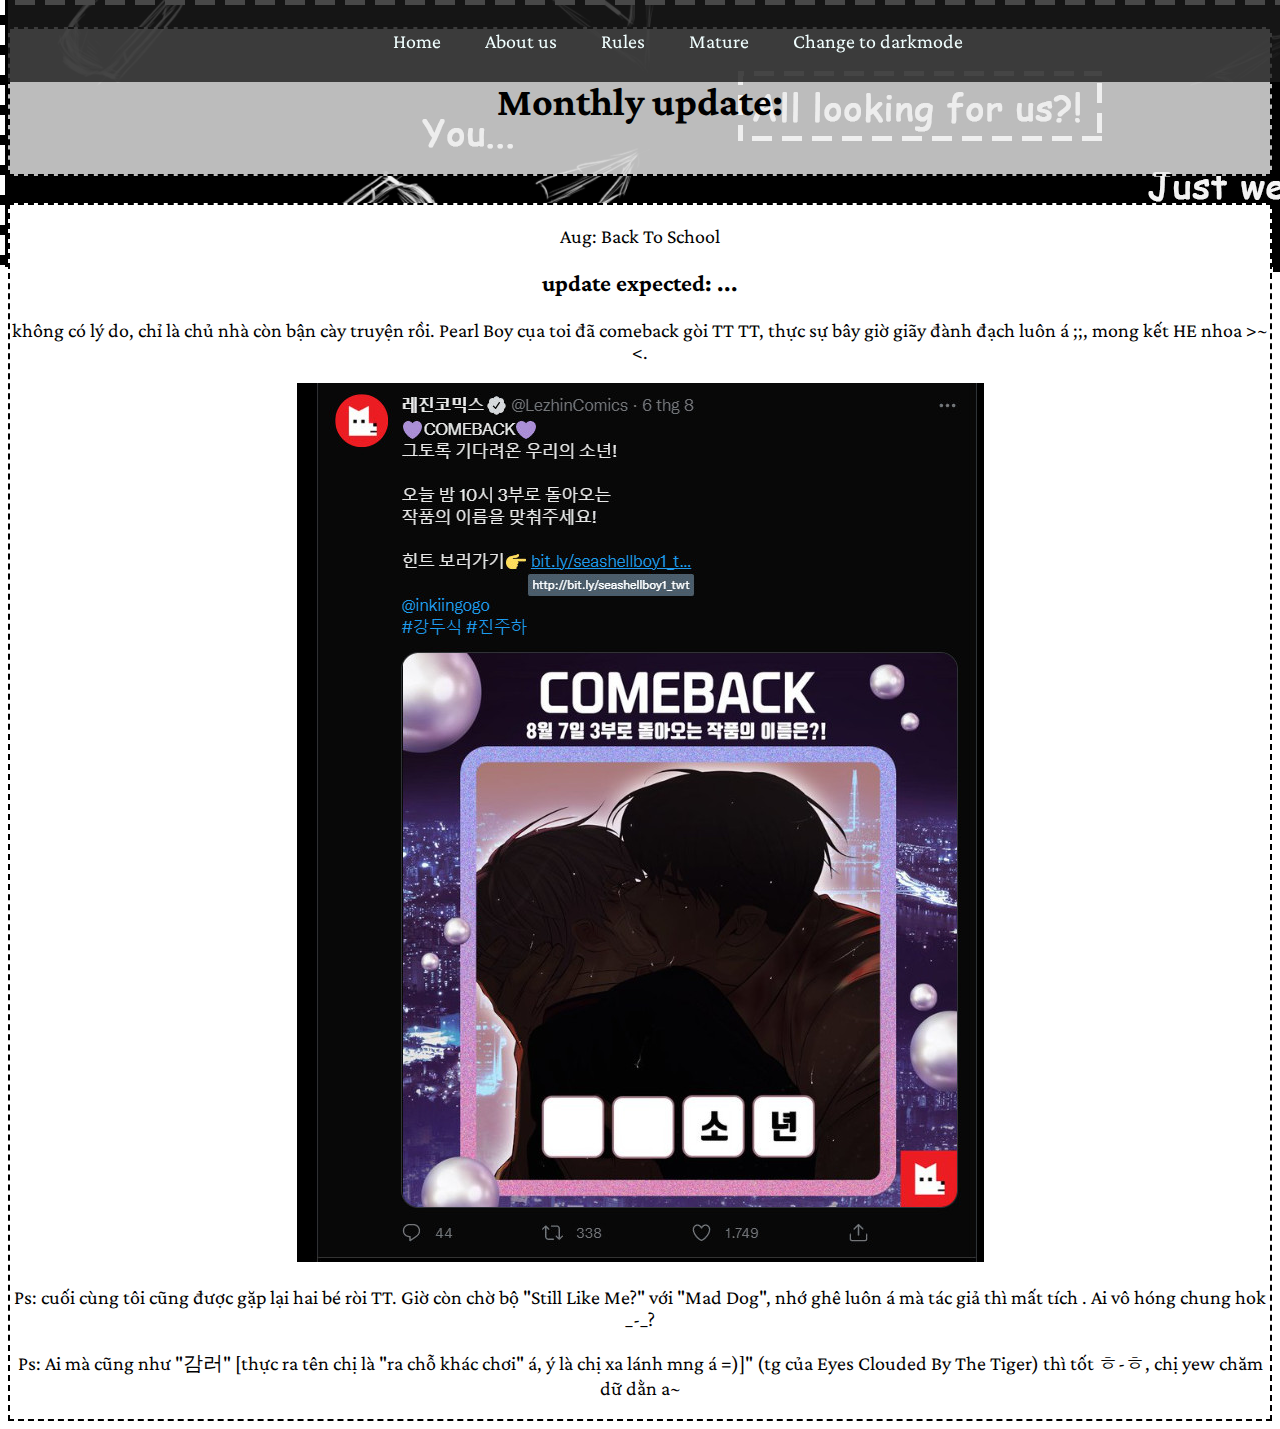
<file: respresentative.html>
<!DOCTYPE html>
<html lang="en">
<head>
    <meta charset="UTF-8">
    <meta http-equiv="X-UA-Compatible" content="IE=edge">
    <meta name="viewport" content="width=device-width, initial-scale=1.0">
    <title>respresentative</title>
    <link rel="shortcut icon" href="icon.png">
    <link rel="stylesheet" href="./styleer.css">
    <link rel="stylesheet"
    href="https://fonts.googleapis.com/css2?family=Crimson+Pro">
<style>
  body {
  font-family: 'Crimson Pro', serif;
  font-size: 20px;
}

.columm {
  float: left;
  width: 25%;
}
</style>
</head>
<body background="bg for index.png" style="background-repeat: no-repeat;">
    <!--just something about us-->
    <div class="navi-bar">
        <div style="text-align:center;">
        <a href="index.html">Home</a>
        <a href="intro.html">About us</a>
        <a href="Rules.html">Rules</a>
        <a href="mature.html">Mature</a>
        <a href="https://errorovo.github.io/ErroronDarkmode/respresentative.html">Change to darkmode</a>
        </div>
    </div>

    <div style="text-align:center;">
    <h1 style="padding: 50px; border: 2px dashed black; background-color: rgb(235, 235, 235, 0.8);">Monthly update:</h1>

    <div style="border: 2px dashed black; background-color: white;">
    <p>Aug: Back To School</p>
    <h3>update expected: ...</h3>
    <p>không có lý do, chỉ là chủ nhà còn bận cày truyện rồi. Pearl Boy cụa toi đã comeback gòi TT TT, thực sự bây giờ giãy đành đạch luôn á ;;, mong kết HE nhoa >~<.</p>
    <img src="comeback.jpg" alt="">
    <p>Ps: cuối cùng tôi cũng được gặp lại hai bé ròi TT. Giờ còn chờ bộ "Still Like Me?" với "Mad Dog", nhớ ghê luôn á mà tác giả thì mất tích . Ai vô hóng chung hok _-_?</p>
    <p>Ps: Ai mà cũng như "감러" [thực ra tên chị là "ra chỗ khác chơi" á, ý là chị xa lánh mng á =)]" (tg của Eyes Clouded By The Tiger) thì tốt ㅎ-ㅎ, chị yew chăm dữ dằn a~</p>
    </div>

  </div>

  </body>
</html>
</file>
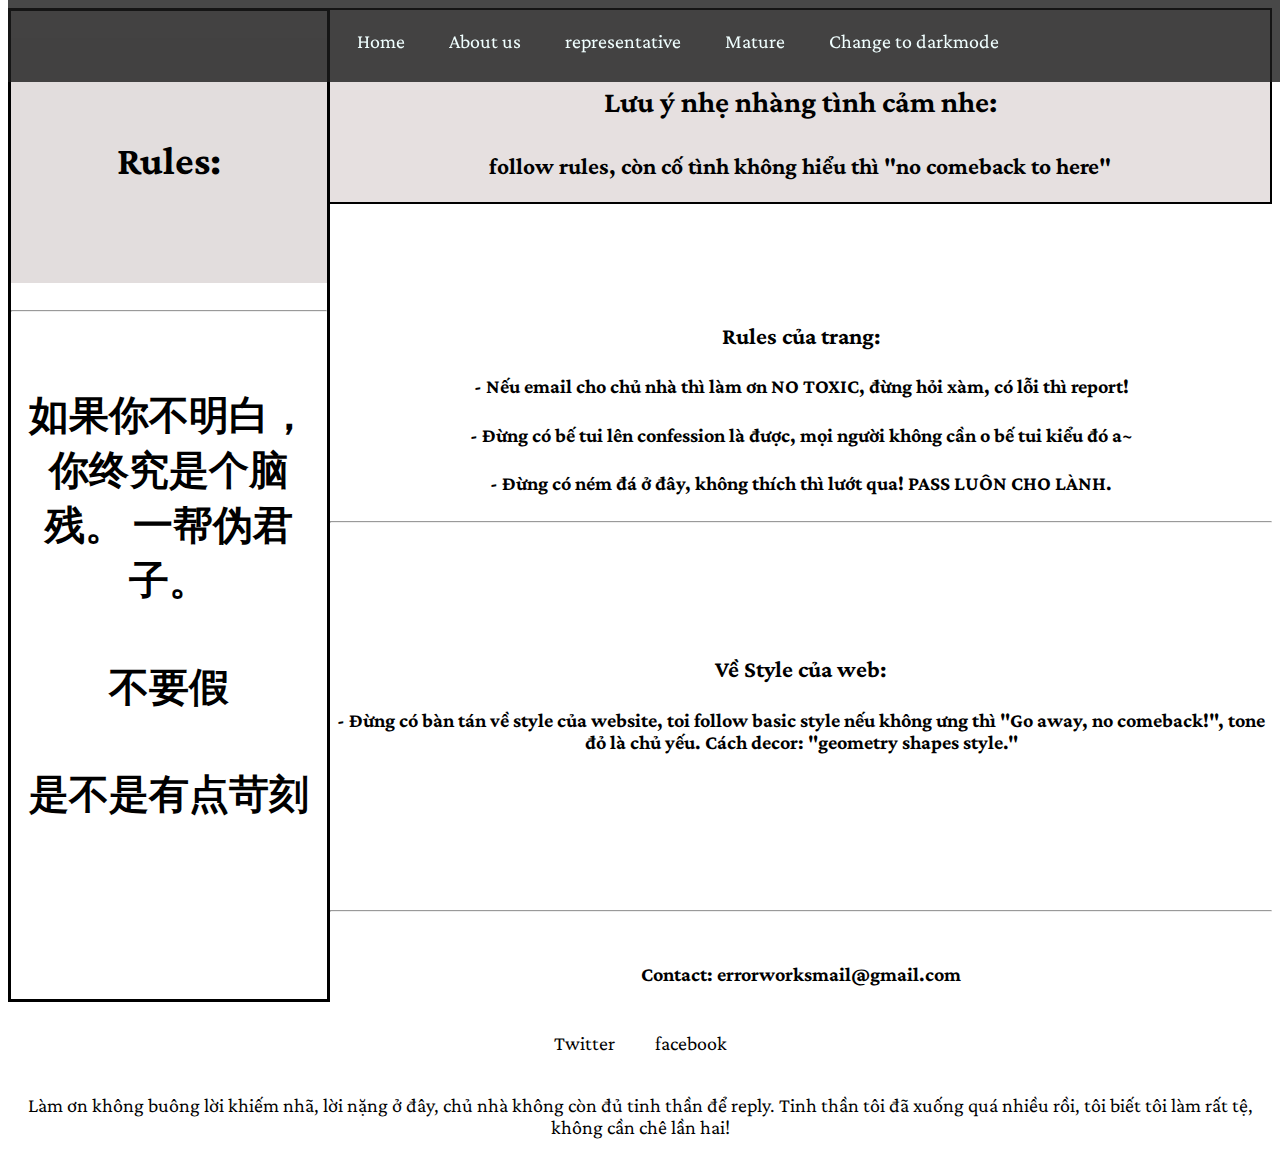
<file: Rules.html>
<!DOCTYPE html>
<html lang="en">
<head>
    <meta charset="UTF-8">
    <meta http-equiv="X-UA-Compatible" content="IE=edge">
    <meta name="viewport" content="width=device-width, initial-scale=1.0">
    <title>Rules</title>
</head>   
<link rel="stylesheet" href="./styleer.css">
<link rel="stylesheet"
href="https://fonts.googleapis.com/css2?family=Crimson+Pro">
<style>
body {
font-family: 'Crimson Pro', serif;
font-size: 20px;
}

.columm {
float: left;
width: 25%;
}
</style>
<body>

    <div style="border: 3px solid black; text-align: center;" class="descr">

              <!-- just the name of the web here-->
   <h1 style="padding: 100px; background-color: rgb(226, 221, 221);">Rules:</h1> <hr>

   <div>
    <h1 style="padding-top: 50px;"> 如果你不明白，你终究是个脑残。 一帮伪君子。</h1>
    <h1 style="padding-top: 25px;">不要假</h1>
    <h1 style="padding-top: 25px; padding-bottom: 150px;">是不是有点苛刻</h1>
   </div>

    </div>

   <!--Rules-->
   <div class="alignContent">

<div style="border: 2px solid black ;background-color: rgb(230, 224, 224);">

    <h2 style="padding-top: 50px;">Lưu ý nhẹ nhàng tình cảm nhe:</h4>
    <h3 style="padding-top: 10px ;">follow rules, còn cố tình không hiểu thì "no comeback to here"</h3>

</div>

    <h3 style="padding-top: 95px;">Rules của trang:</h3>
    <h4>- Nếu email cho chủ nhà thì làm ơn NO TOXIC, đừng hỏi xàm, có lỗi thì report!</h4>
    <h4>- Đừng có bế tui lên confession là được, mọi người không cần o bế tui kiểu đó a~</h4>
    <h4 >- Đừng có ném đá ở đây, không thích thì lướt qua! PASS LUÔN CHO LÀNH.</h4> <hr>
   </div>

   <div class="alignContent" style="padding-bottom: 120px; padding-top: 100px;">

    <h3>Về Style của web:</h3>
    <h4 >- Đừng có bàn tán về style của website, toi follow basic style nếu không ưng thì "Go away, no comeback!", tone đỏ là chủ yếu. Cách decor: "geometry shapes style."</h4>

   </div>  <hr>

    <!--just something about us-->
    <div class="navi-bar">
        <div style="text-align:center;">
        <a href="index.html">Home</a>
        <a href="intro.html">About us</a>
        <a href="respresentative.html">representative</a> 
        <a href="mature.html">Mature</a>
        <a href="https://errorovo.github.io/ErroronDarkmode/Rules.html">Change to darkmode</a>
        </div>
    </div>

                <!--at last-->
                <div style="text-align: center;">
                    <h4 style="padding-top:25px; color: black;">Contact: errorworksmail@gmail.com</h4>
        
                        <div style=" width: 100%; display: flex; flex-direction: row; justify-content: center;">
                        <p><a style="color: black;" href="https://twitter.com/Error_OvO_"> Twitter</a></p>
                        <p><a style="color: black;" href="https://www.facebook.com/profile.php?id=100080283615276"> facebook</a></p>
                    </div>
        
                    <p>Làm ơn không buông lời khiếm nhã, lời nặng ở đây, chủ nhà không còn đủ tinh thần để reply. Tinh thần tôi đã xuống quá nhiều rồi, tôi biết tôi làm rất tệ, không cần chê lần hai!</p>
        
                    </div>
        

</body>
</html>
</file>
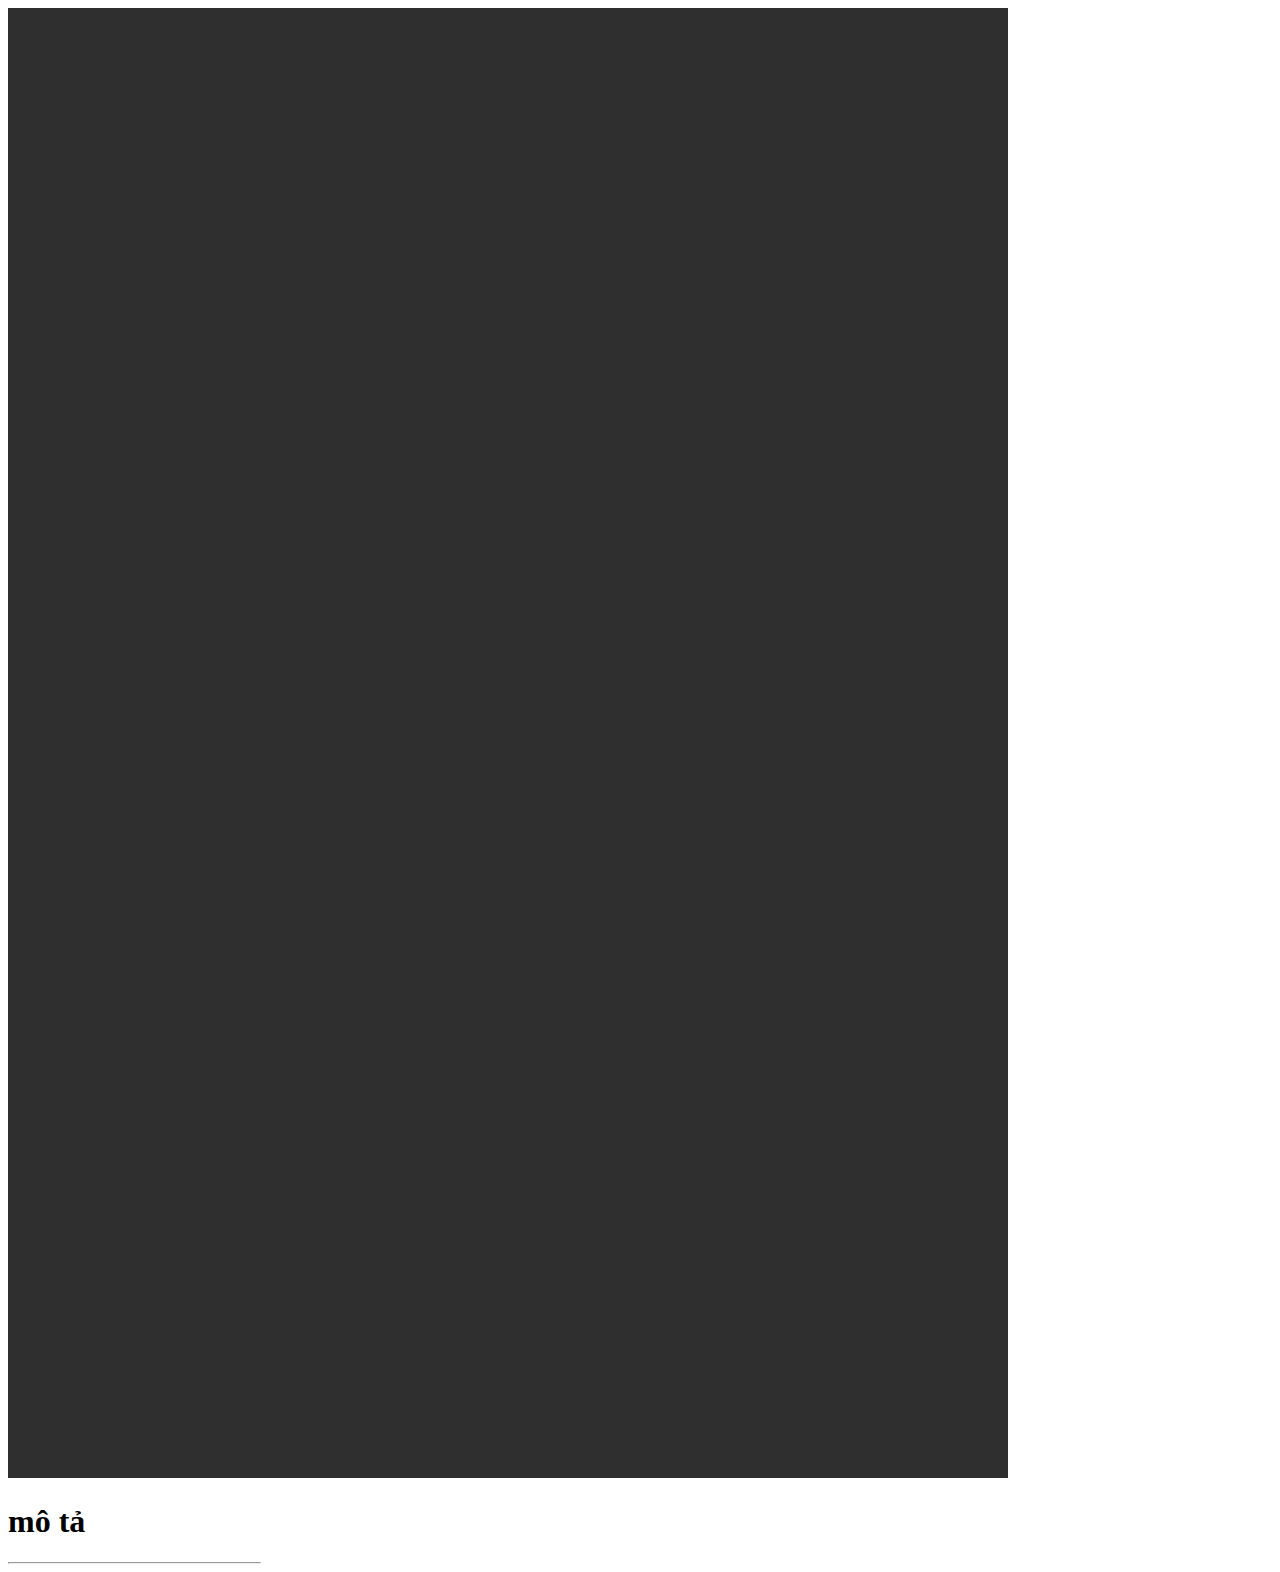
<file: tester.html>
<!DOCTYPE html>
<html lang="en">
<head>
    <meta charset="UTF-8">
    <meta http-equiv="X-UA-Compatible" content="IE=edge">
    <meta name="viewport" content="width=device-width, initial-scale=1.0">
    <title>tester</title>
</head>
<style>
    .image {
        float: left;
        width: 20%;
        height: 100%;
    }
</style>
<body>
    <div class="image">
<img src="Untitled-1.png" alt="">
<h1>mô tả</h1> <hr>
    </div>
</body>
</html>
</file>
<file: styleer.css>
a{
    margin:0 20px ; color: azure; text-decoration: none
}

.navi-bar {
    position: fixed;
     background-color: rgb(26, 26, 26,0.8);
      padding: 30px;
       width: 100%;
        top: 0%;
        flex-wrap: wrap;
}

.footer-it {
    display: flex;
    justify-content: space-evenly;
    flex-wrap: wrap;
    color: azure;
    background-color: rgb(94, 94, 94);
}

.alignContent {
    text-align: center;
    text-decoration: none;
}

.linkin {
    display: flex;
    justify-content: space-around;
    flex-direction: row;
    float: left;
}

.linkin:hover {
    border: 2px solid black;
}

.descr {
    float: left;
    width: 25%;
    color: black;
    text-align: center;
    border: 2px solid black;
    flex-wrap: wrap;
  }

.ep {
    color: black;
    flex-wrap: wrap;
}

.ep:hover {
        border: 2px solid black;
}

.update {
    color: black;
    width: 460px;
    height: 170px;
    overflow-x: hidden;
    overflow-y: auto;
    text-align: center;
    flex-wrap: wrap;
}

.warn {
    border: 2px solid black;
    flex-wrap: wrap;
}

.heading {
    opacity: 50%;
}

::-webkit-scrollbar {
    width: 7px;
  }

/* Handle */
::-webkit-scrollbar-thumb {
    background: rgb(116, 116, 116); 
    border-radius: 7px;
    flex-wrap: wrap;
  }
</file>
